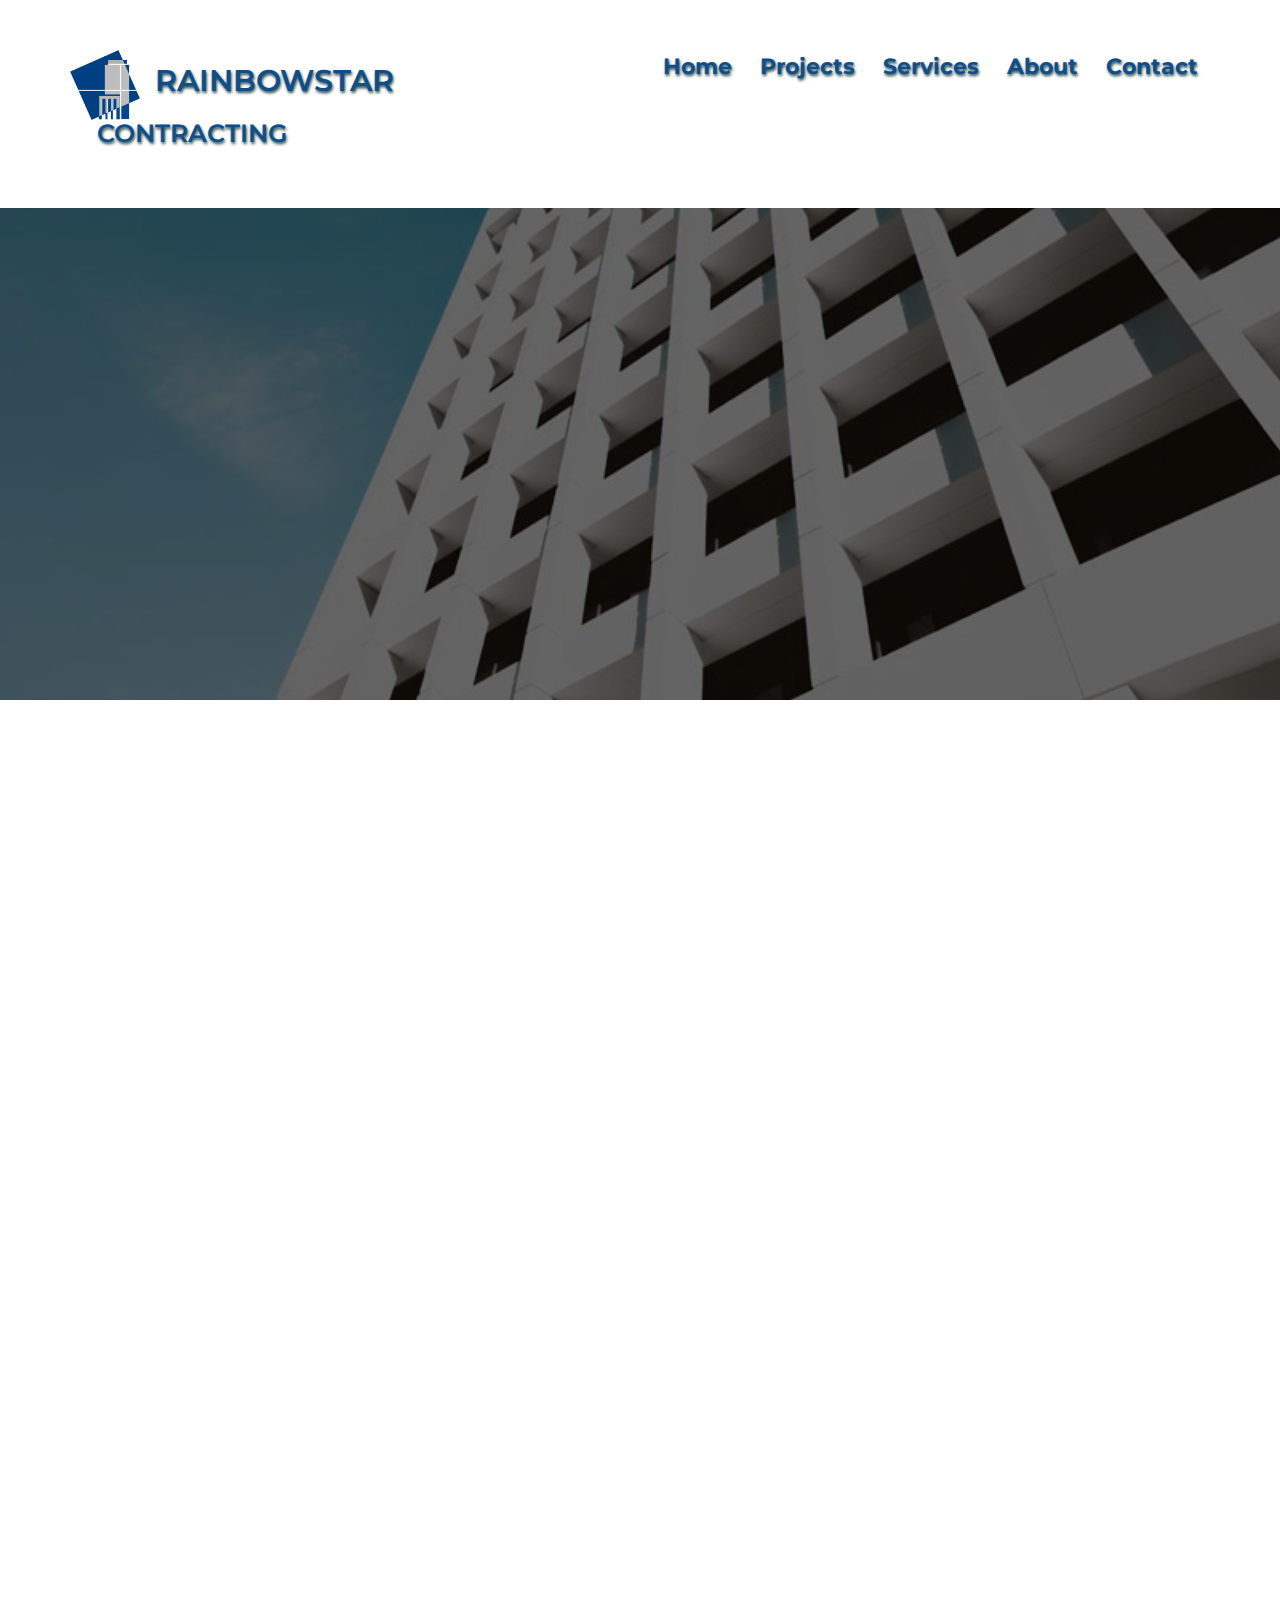
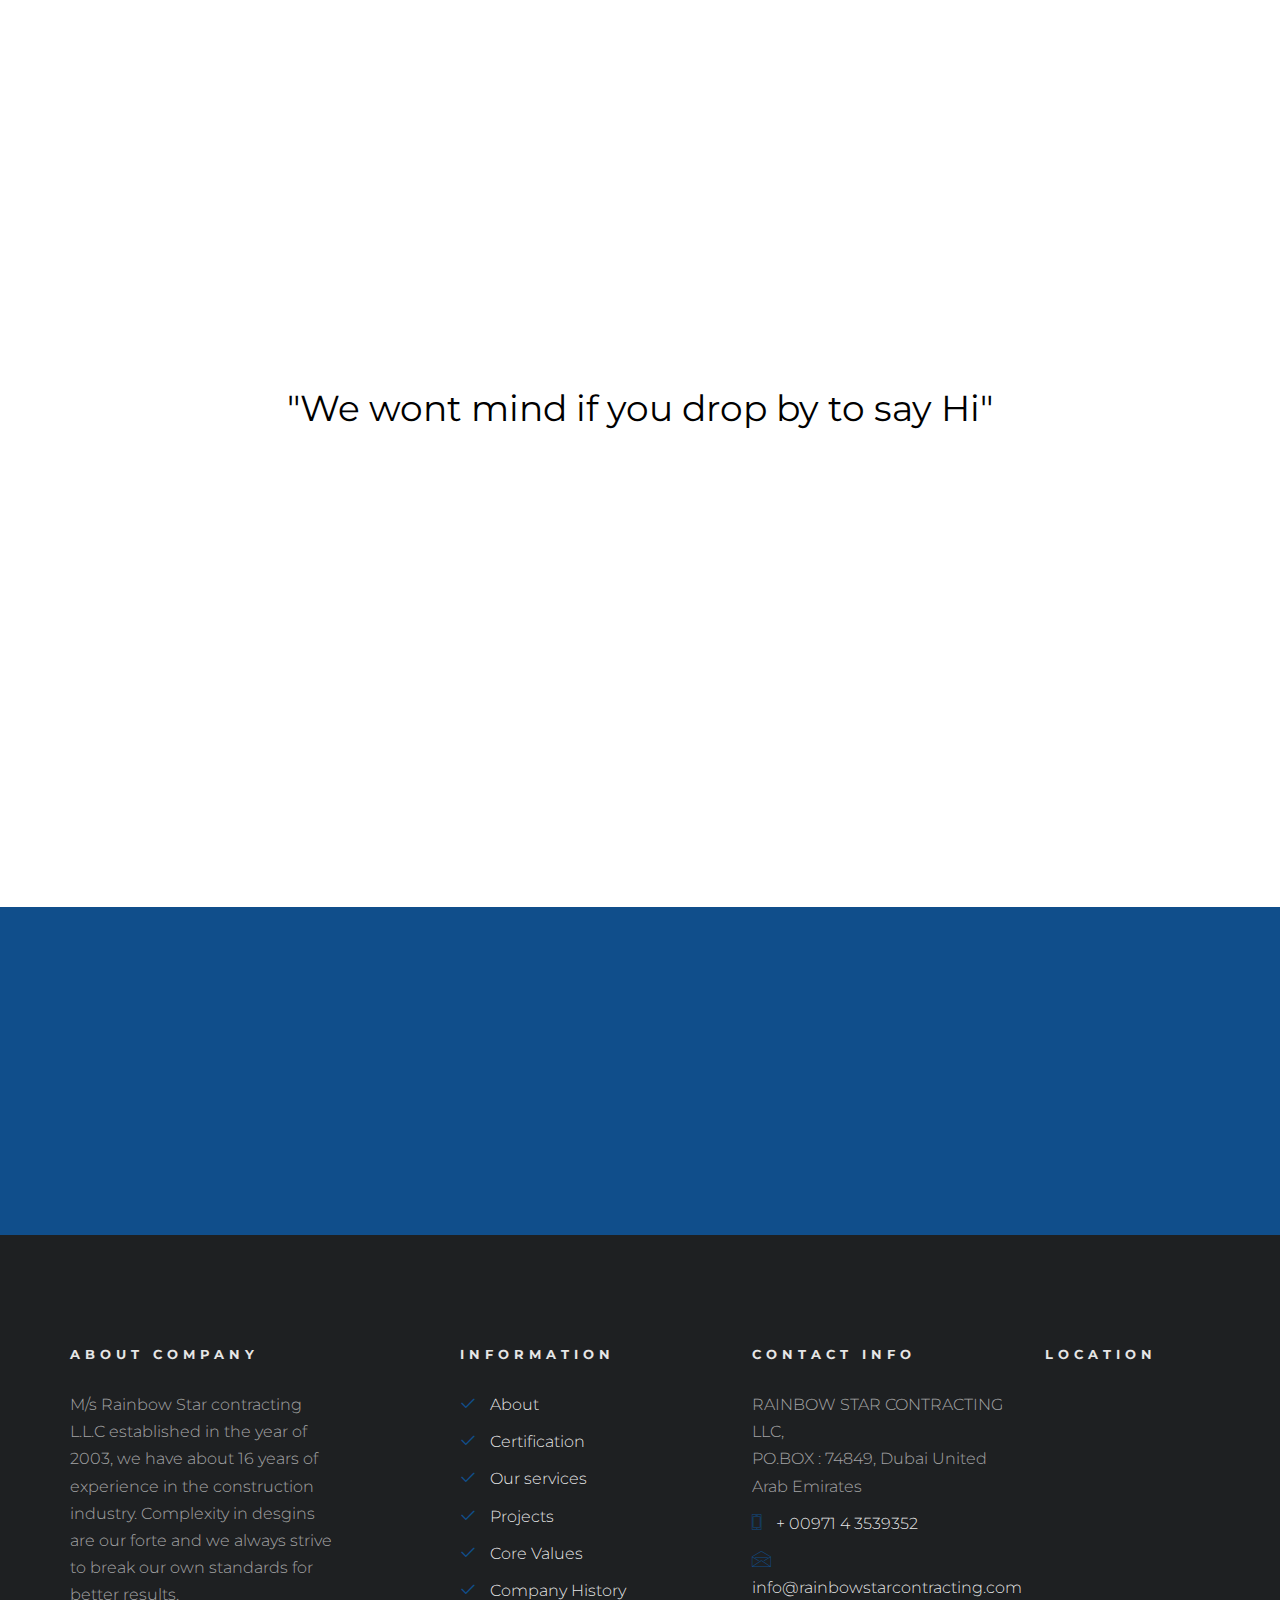
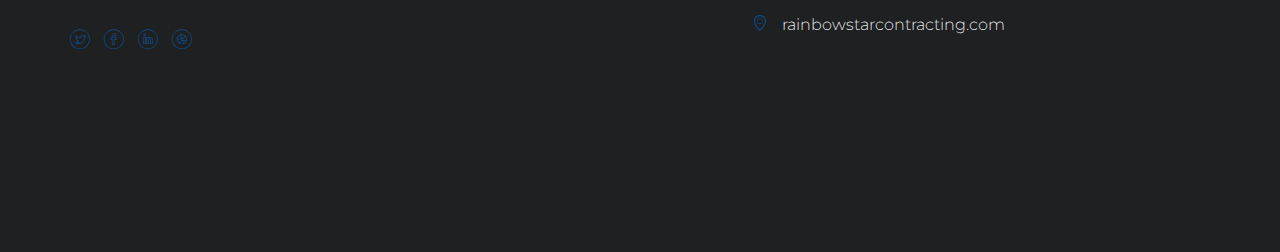
<file: contact.html>
<!DOCTYPE HTML>
<html>

<head>
    <meta charset="utf-8">
    <meta http-equiv="X-UA-Compatible" content="IE=edge">
    <title>Rainbow Star Contracting - Contact</title>
    <meta name="viewport" content="width=device-width, initial-scale=1">
    <meta name="description" content="" />
    <meta name="keywords" content="" />
    <meta name="author" content="" />

    <!-- Facebook and Twitter integration -->
    <meta property="og:title" content="" />
    <meta property="og:image" content="" />
    <meta property="og:url" content="" />
    <meta property="og:site_name" content="" />
    <meta property="og:description" content="" />
    <meta name="twitter:title" content="" />
    <meta name="twitter:image" content="" />
    <meta name="twitter:url" content="" />
    <meta name="twitter:card" content="" />


    <link href="https://fonts.googleapis.com/css?family=Montserrat:200,300,400,700" rel="stylesheet">

    <!-- Animate.css -->
    <link rel="stylesheet" href="css/animate.css">
    <!-- Icomoon Icon Fonts-->
    <link rel="stylesheet" href="css/icomoon.css">
    <!-- Bootstrap  -->
    <link rel="stylesheet" href="css/bootstrap.css">

    <!-- Magnific Popup -->
    <link rel="stylesheet" href="css/magnific-popup.css">

    <!-- Flexslider  -->
    <link rel="stylesheet" href="css/flexslider.css">

    <!-- Owl Carousel -->
    <link rel="stylesheet" href="css/owl.carousel.min.css">
    <link rel="stylesheet" href="css/owl.theme.default.min.css">

    <!-- Flaticons  -->
    <link rel="stylesheet" href="fonts/flaticon/font/flaticon.css">

    <!-- Theme style  -->
    <link rel="stylesheet" href="css/style.css">

    <!-- Modernizr JS -->
    <script src="js/modernizr-2.6.2.min.js"></script>
    <!-- FOR IE9 below -->
    <!--[if lt IE 9]>
	<script src="js/respond.min.js"></script>
	<![endif]-->

</head>

<body>

    <div class="colorlib-loader"></div>

    <div id="page">
        <nav class="colorlib-nav" role="navigation">
            <div class="top-menu">
                <div class="container">
                    <div class="row">
                        <div class="col-xs-2">
                            <div id="colorlib-logo " class="rainbow-logo">
                                <a href="index.html"><img src="./images/landingpage/RSC-1.png" alt="">
                                    <span>RainbowStar</span>
                                    <h1>contracting</h1>

                                </a>
                            </div>
                        </div>
                        <div class="col-xs-10 text-right menu-1">
                            <ul>
                                <li class="active"><a href="index.html">Home</a></li>
                                <!-- <li class="has-dropdown">
                                    <a href="projects.html">Projects</a>
                                    <ul class="dropdown">
                                        <li><a href="#">Commercial</a></li>
                                        <li><a href="#">Apartment</a></li>
                                        <li><a href="#">House</a></li>
                                        <li><a href="#">Building</a></li>
                                    </ul>
                                </li> -->
                                <li><a href="projects.html">Projects</a></li>
                                <li><a href="services.html">Services</a></li>
                                <li><a href="about.html">About</a></li>
                                <li><a href="contact.html">Contact</a></li>
                            </ul>
                        </div>
                    </div>
                </div>
            </div>
        </nav>
        <aside id="colorlib-hero">
            <div class="flexslider">
                <ul class="slides">
                    <li style="background-image: url(images/building-2.jpg);">
                        <div class="overlay"></div>
                        <div class="container-fluid">
                            <div class="row">
                                <div class="col-md-8 col-sm-12 col-md-offset-2 slider-text">
                                    <div class="slider-text-inner text-center">
                                        <h2>Get in Touch</h2>
                                        <h1>Contact Us</h1>
                                    </div>
                                </div>
                            </div>
                        </div>
                    </li>
                </ul>
            </div>
        </aside>

        <div id="colorlib-contact">
            <div class="container">
                <div class="row">
                    <div class="col-md-10 col-md-offset-1 animate-box">
                        <h2>Contact Information</h2>
                        <div class="row contact-info-wrap">
                            <div class="col-md-3">
                                <p><span><i class="icon-location-2"></i></span> RAINBOW STAR CONTRACTING LLC, <br>PO.BOX : 74849, 70 Al Mankhool Rd <br> Dubai United Arab Emirates </p>
                            </div>
                            <div class="col-md-3">
                                <p><span><i class="icon-phone3"></i></span> <a href="tel://00971 4 3539352">+ 00971 4 3539352</a></p>
                            </div>
                            <div class="col-md-6">
                                <p><span><i class="icon-paperplane"></i></span> <a href="mailto:info@rainbowstarcontracting.com">info@rainbowstarcontracting.com</a></p>
                            </div>

                        </div>
                    </div>
                    <div class="col-md-10 col-md-offset-1 animate-box">
                        <h2>Get In Touch</h2>
                        <form action="#">
                            <div class="row form-group">
                                <div class="col-md-6">
                                    <label for="fname">First Name</label>
                                    <input type="text" id="fname" class="form-control" placeholder="Your firstname">
                                </div>
                                <div class="col-md-6">
                                    <label for="lname">Last Name</label>
                                    <input type="text" id="lname" class="form-control" placeholder="Your lastname">
                                </div>
                            </div>

                            <div class="row form-group">
                                <div class="col-md-12">
                                    <label for="email">Email</label>
                                    <input type="text" id="email" class="form-control" placeholder="Your email address">
                                </div>
                            </div>

                            <div class="row form-group">
                                <div class="col-md-12">
                                    <label for="subject">Subject</label>
                                    <input type="text" id="subject" class="form-control" placeholder="Your subject of this message">
                                </div>
                            </div>

                            <div class="row form-group">
                                <div class="col-md-12">
                                    <label for="message">Message</label>
                                    <textarea name="message" id="message" cols="30" rows="10" class="form-control" placeholder="Say something about us"></textarea>
                                </div>
                            </div>
                            <div class="form-group">
                                <input type="submit" value="Send Message" class="btn btn-primary">
                            </div>

                        </form>
                    </div>
                </div>
            </div>
        </div>
        <div id="map" class="colorlib-map">
            <div class="row map-head">
                <h1>"We wont mind if you drop by to say Hi"</h1>
                <div class="col-md-3">
                </div>
                <div class="col-md-6">
                    <iframe src="https://www.google.com/maps/embed?pb=!1m14!1m8!1m3!1d14433.611086571931!2d55.2954079!3d25.257033!3m2!1i1024!2i768!4f13.1!3m3!1m2!1s0x0%3A0x59a736b1e2886370!2sRainbow%20Star%20Contracting!5e0!3m2!1sen!2sin!4v1571818028749!5m2!1sen!2sin" width="600"
                        height="450" frameborder="0" style="border:0;" allowfullscreen=""></iframe>
                </div>
                <div class="col-md-3"></div>
            </div>

        </div>
        <div id="colorlib-subscribe">
            <div class="overlay"></div>
            <div class="container">
                <div class="row">
                    <div class="col-md-12 col-md-offset-0 colorlib-heading animate-box">
                        <h2>Sign up for a Newsletter</h2>
                        <div class="row">
                            <div class="col-md-7">
                                <p>Enter your email address to get the latest news, events and special offers delivered right to your inbox.</p>
                            </div>
                            <div class="col-md-5">
                                <form class="form-inline qbstp-header-subscribe">
                                    <div class="row">
                                        <div class="col-md-12 col-md-offset-0">
                                            <div class="form-group">
                                                <input type="text" class="form-control" id="email" placeholder="Enter your email">
                                                <button type="submit" class="btn btn-primary">Subscribe</button>
                                            </div>
                                        </div>
                                    </div>
                                </form>
                            </div>
                        </div>
                    </div>
                </div>
            </div>
        </div>


        <!-- Footer Start -->

        <footer id="colorlib-footer" role="contentinfo">
            <div class="container">
                <div class="row row-pb-md">
                    <div class="col-md-3 colorlib-widget">
                        <h4>About Company</h4>
                        <p>M/s Rainbow Star contracting L.L.C established in the year of 2003, we have about 16 years of experience in the construction industry. Complexity in desgins are our forte and we always strive to break our own standards for better
                            results.
                        </p>
                        <p>
                            <ul class="colorlib-social-icons">
                                <li><a href="#"><i class="icon-twitter"></i></a></li>
                                <li><a href="#"><i class="icon-facebook"></i></a></li>
                                <li><a href="#"><i class="icon-linkedin"></i></a></li>
                                <li><a href="#"><i class="icon-dribbble"></i></a></li>
                            </ul>
                        </p>
                    </div>

                    <div class="col-md-3 col-md-push-1 colorlib-widget">
                        <h4>Information</h4>
                        <p>
                            <ul class="colorlib-footer-links">
                                <li><a href="about.html"><i class="icon-check"></i> About</a></li>
                                <li><a href="services.html"><i class="icon-check"></i> Certification</a></li>
                                <li><a href="services.html"><i class="icon-check"></i> Our services</a></li>
                                <li><a href="projects.html"><i class="icon-check"></i> Projects</a></li>
                                <li><a href="about.html"><i class="icon-check"></i> Core Values</a></li>
                                <li><a href="about.html"><i class="icon-check"></i> Company History</a></li>
                                <!-- <li><a href="#"><i class="icon-check"></i> FAQ</a></li> -->
                            </ul>
                        </p>
                    </div>

                    <div class="col-md-3 col-md-push-1">
                        <h4>Contact Info</h4>
                        <ul class="colorlib-footer-links">
                            <li>RAINBOW STAR CONTRACTING LLC, <br>PO.BOX : 74849, Dubai United Arab Emirates</li>
                            <li><a href="tel://00971 4 3539352"><i class="icon-phone"></i> + 00971 4 3539352</a></li>
                            <li><a href="mailto:info@rainbowstarcontracting.com"><i class="icon-envelope"></i> info@rainbowstarcontracting.com</a></li>
                            <li><a href="https://rainbowstarcontracting.com/"><i class="icon-location4"></i> rainbowstarcontracting.com</a></li>
                        </ul>
                    </div>
                    <div class="col-md-3 col-md-push-1">
                        <h4>Location</h4>
                        <div class=""><iframe src="https://www.google.com/maps/embed?pb=!1m14!1m8!1m3!1d14434.19232040833!2d55.294335!3d25.252142!3m2!1i1024!2i768!4f13.1!3m3!1m2!1s0x0%3A0x59a736b1e2886370!2sRainbow%20Star%20Contracting!5e0!3m2!1sen!2sin!4v1575874545224!5m2!1sen!2sin"
                                width="200px" frameborder="0" style="border:0;" allowfullscreen=""></iframe></div>
                    </div>
                </div>
                <div class="row">
                </div>
            </div>
        </footer>
    </div>


    <!--Footer End  -->
    <div class="gototop js-top">
        <a href="#" class="js-gotop"><i class="icon-arrow-up2"></i></a>
    </div>

    <!-- jQuery -->
    <script src="js/jquery.min.js"></script>
    <!-- jQuery Easing -->
    <script src="js/jquery.easing.1.3.js"></script>
    <!-- Bootstrap -->
    <script src="js/bootstrap.min.js"></script>
    <!-- Waypoints -->
    <script src="js/jquery.waypoints.min.js"></script>
    <!-- Stellar Parallax -->
    <script src="js/jquery.stellar.min.js"></script>
    <!-- Flexslider -->
    <script src="js/jquery.flexslider-min.js"></script>
    <!-- Owl carousel -->
    <script src="js/owl.carousel.min.js"></script>
    <!-- Magnific Popup -->
    <script src="js/jquery.magnific-popup.min.js"></script>
    <script src="js/magnific-popup-options.js"></script>
    <!-- Counters -->
    <script src="js/jquery.countTo.js"></script>
    <!-- Google Map -->
    <script src="js/google_map.js"></script>

    <!-- Main -->
    <script src="js/main.js"></script>

</body>

</html>
</file>
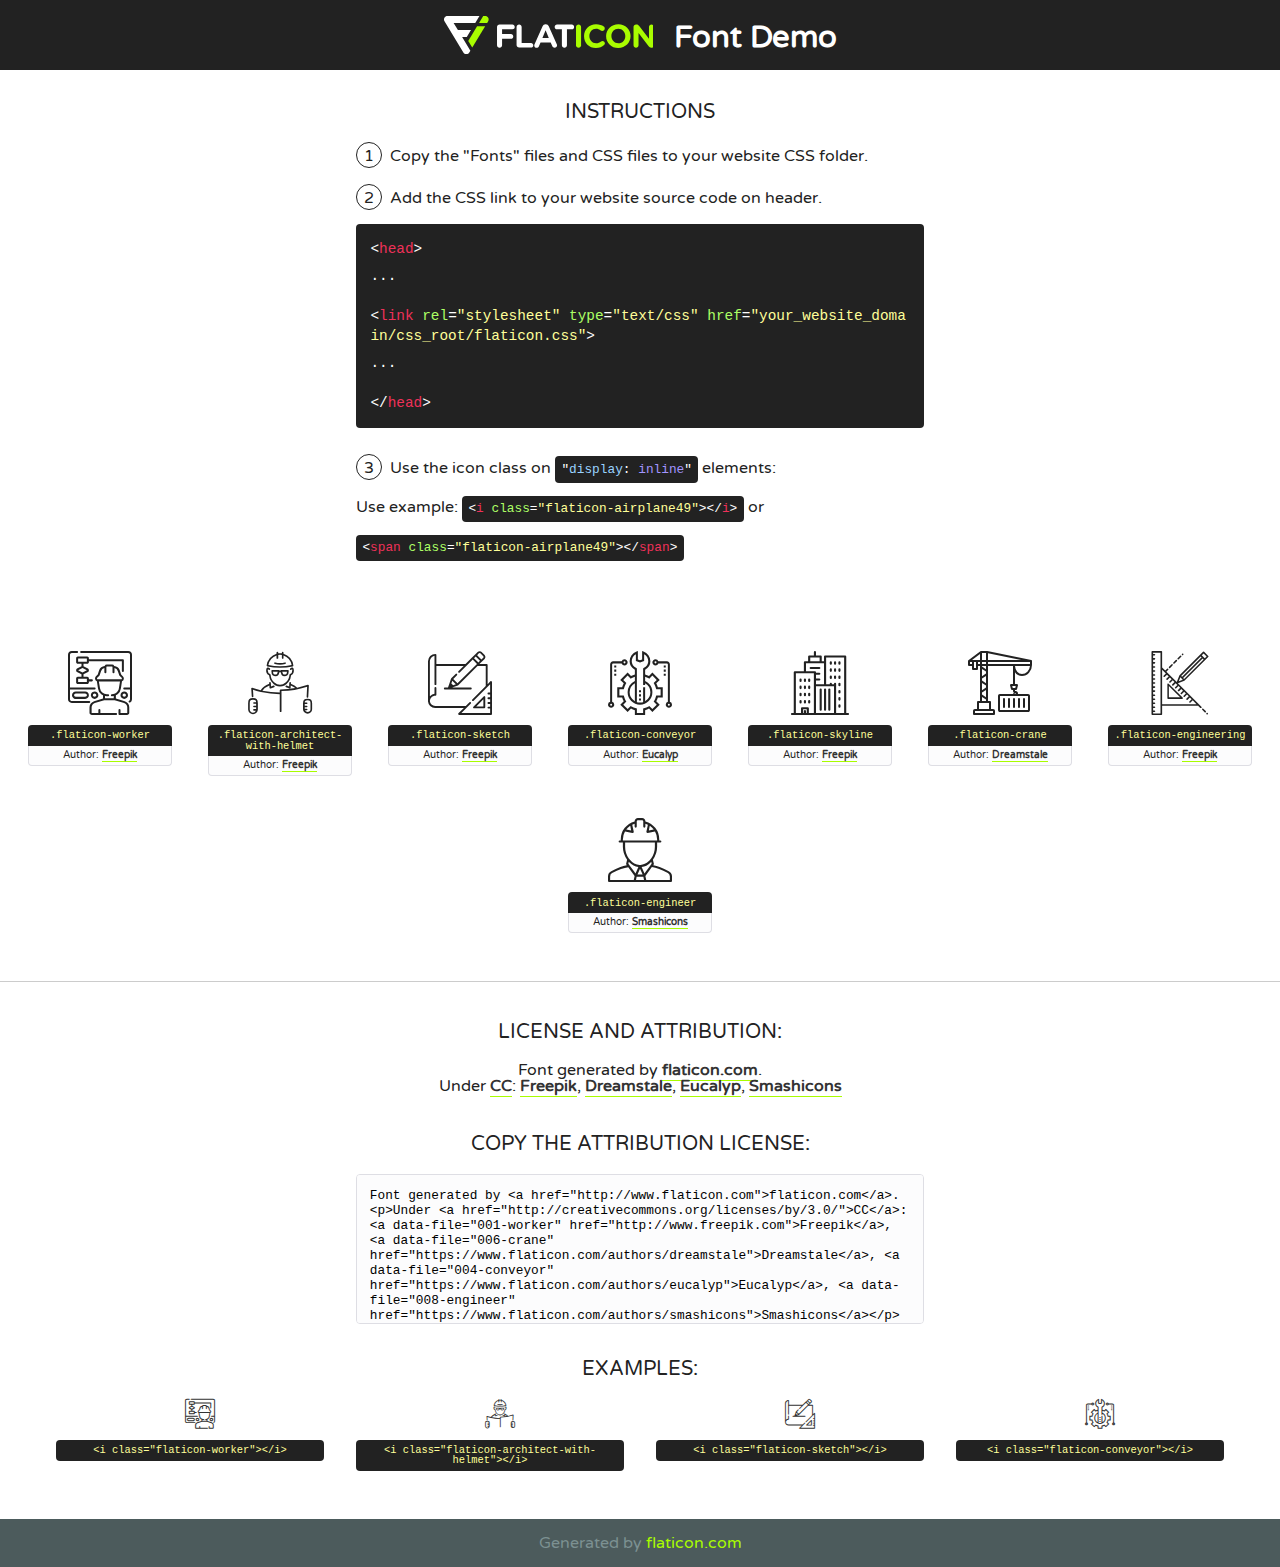
<file: fonts/flaticon/font/flaticon.html>
<!DOCTYPE html>
<!--
  Flaticon icon font: Flaticon
  Creation date: 17/01/2018 04:05
-->
<html>
<!DOCTYPE html>
<html>

<head>
    <title>Flaticon WebFont</title>
    <link href="http://fonts.googleapis.com/css?family=Varela+Round" rel="stylesheet" type="text/css" />
    <link rel="stylesheet" type="text/css" href="flaticon.css">
    <meta charset="UTF-8">
    <style>
    html, body, div, span, applet, object, iframe,
    h1, h2, h3, h4, h5, h6, p, blockquote, pre,
    a, abbr, acronym, address, big, cite, code,
    del, dfn, em, img, ins, kbd, q, s, samp,
    small, strike, strong, sub, sup, tt, var,
    b, u, i, center,
    dl, dt, dd, ol, ul, li,
    fieldset, form, label, legend,
    table, caption, tbody, tfoot, thead, tr, th, td,
    article, aside, canvas, details, embed, 
    figure, figcaption, footer, header, hgroup, 
    menu, nav, output, ruby, section, summary,
    time, mark, audio, video {
        margin: 0;
        padding: 0;
        border: 0;
        font-size: 100%;
        font: inherit;
        vertical-align: baseline;
    }
    /* HTML5 display-role reset for older browsers */
    article, aside, details, figcaption, figure, 
    footer, header, hgroup, menu, nav, section {
        display: block;
    }
    body {
        line-height: 1;
    }
    ol, ul {
        list-style: none;
    }
    blockquote, q {
        quotes: none;
    }
    blockquote:before, blockquote:after,
    q:before, q:after {
        content: '';
        content: none;
    }
    table {
        border-collapse: collapse;
        border-spacing: 0;
    }
    body {
        font-family: 'Varela Round', Helvetica, Arial, sans-serif;
        font-size: 16px;
        color: #222;
    }
    a {
        color: #333;
        border-bottom: 1px solid #a9fd00;
        font-weight: bold;
        text-decoration: none;
    }
    * {
        -moz-box-sizing: border-box;
        -webkit-box-sizing: border-box;
        box-sizing: border-box;
        margin: 0;
        padding: 0;
    }
    [class^="flaticon-"]:before, [class*=" flaticon-"]:before, [class^="flaticon-"]:after, [class*=" flaticon-"]:after {
        font-family: Flaticon;
        font-size: 30px;
        font-style: normal;
        margin-left: 20px;
        color: #333;
    }
    .wrapper {
        max-width: 600px;
        margin: auto;
        padding: 0 1em;
    }
    .title {
        font-size: 1.25em;
        text-align: center;
        margin-bottom: 1em;
        text-transform: uppercase;
    }
    header {
        text-align: center;
        background-color: #222;
        color: #fff;
        padding: 1em;
    }
    header .logo {
        width: 210px;
        height: 38px;
        display: inline-block;
        vertical-align: middle;
        margin-right: 1em;
        border: none;
    }
    header strong {
        font-size: 1.95em;
        font-weight: bold;
        vertical-align: middle;
        margin-top: 5px;
        display: inline-block;
    }
    .demo {
        margin: 2em auto;
        line-height: 1.25em;
    }
    .demo ul li {
        margin-bottom: 1em;
    }
    .demo ul li .num {
        color: #222;
        border-radius: 20px;
        display: inline-block;
        width: 26px;
        padding: 3px;
        height: 26px;
        text-align: center;
        margin-right: 0.5em;
        border: 1px solid #222;
    }
    .demo ul li code {
        background-color: #222;
        border-radius: 4px;
        padding: 0.25em 0.5em;
        display: inline-block;
        color: #fff;
        font-family: Consolas,Monaco,Lucida Console,Liberation Mono,DejaVu Sans Mono,Bitstream Vera Sans Mono,Courier New, monospace;
        font-weight: lighter;
        margin-top: 1em;
        font-size: 0.8em;
        word-break: break-all;
    }
    .demo ul li code.big {
        padding: 1em;
        font-size: 0.9em;
    }
    .demo ul li code .red {
        color: #EF3159;
    }
    .demo ul li code .green {
        color: #ACFF65;
    }
    .demo ul li code .yellow {
        color: #FFFF99;
    }
    .demo ul li code .blue {
        color: #99D3FF;
    }
    .demo ul li code .purple {
        color: #A295FF;
    }
    .demo ul li code .dots {
        margin-top: 0.5em;
        display: block;
    }
    #glyphs {
        border-bottom: 1px solid #ccc;
        padding: 2em 0;
        text-align: center;
    }
    .glyph {
        display: inline-block;
        width: 9em;
        margin: 1em;
        text-align: center;
        vertical-align: top;
        background: #FFF;
    }
    .glyph .glyph-icon {
        padding: 10px;
        display: block;
        font-family:"Flaticon";
        font-size: 64px;
        line-height: 1;
    }
    .glyph .glyph-icon:before {
        font-size: 64px;
        color: #222;
        margin-left: 0;
    }
    .class-name {
        font-size: 0.65em;
        background-color: #222;
        color: #fff;
        border-radius: 4px 4px 0 0;
        padding: 0.5em;
        color: #FFFF99;
        font-family: Consolas,Monaco,Lucida Console,Liberation Mono,DejaVu Sans Mono,Bitstream Vera Sans Mono,Courier New, monospace;
    }
    .author-name {
        font-size: 0.6em;
        background-color: #fcfcfd;
        border: 1px solid #DEDEE4;
        border-top: 0;
        border-radius: 0 0 4px 4px;
        padding: 0.5em;
    }
    .class-name:last-child {
        font-size: 10px;
        color:#888;
    }
    .class-name:last-child a {
        font-size: 10px;
        color:#555;
    }
    .class-name:last-child a:hover {
        color:#a9fd00;
    }
    .glyph > input {
        display: block;
        width: 100px;
        margin: 5px auto;
        text-align: center;
        font-size: 12px;
        cursor: text;
    }
    .glyph > input.icon-input {
        font-family:"Flaticon";
        font-size: 16px;
        margin-bottom: 10px;
    }
    .attribution .title {
        margin-top: 2em;
    }
    .attribution textarea {
        background-color: #fcfcfd;
        padding: 1em;
        border: none;
        box-shadow: none;
        border: 1px solid #DEDEE4;
        border-radius: 4px;
        resize: none;
        width: 100%;
        height: 150px;
        font-size: 0.8em;
        font-family: Consolas,Monaco,Lucida Console,Liberation Mono,DejaVu Sans Mono,Bitstream Vera Sans Mono,Courier New, monospace;
        -webkit-appearance: none;
    }
    .iconsuse {
        margin: 2em auto;
        text-align: center;
        max-width: 1200px;
    }
    .iconsuse:after {
        content: '';
        display: table;
        clear: both;
    }
    .iconsuse .image {
        float: left;
        width: 25%;
        padding: 0 1em;
    }
    .iconsuse .image p {
        margin-bottom: 1em;
    }
    .iconsuse .image span {
        display: block;
        font-size: 0.65em;
        background-color: #222;
        color: #fff;
        border-radius: 4px;
        padding: 0.5em;
        color: #FFFF99;
        margin-top: 1em;
        font-family: Consolas,Monaco,Lucida Console,Liberation Mono,DejaVu Sans Mono,Bitstream Vera Sans Mono,Courier New, monospace;
    }
    #footer {
        text-align: center;
        background-color: #4C5B5C;
        color: #7c9192;
        padding: 1em;
    }
    #footer a {
        border: none;
        color: #a9fd00;
        font-weight: normal;
    }
    @media (max-width: 960px) {
        .iconsuse .image {
            width: 50%;
        }
    }
    @media (max-width: 560px) {
        .iconsuse .image {
            width: 100%;
        }
    }
    </style>
</head>

<body class="characters-off">

    <header>
        <a href="http://www.flaticon.com" target="_blank" class="logo">
            <svg version="1.1" xmlns="http://www.w3.org/2000/svg" xmlns:xlink="http://www.w3.org/1999/xlink" xmlns:a="http://ns.adobe.com/AdobeSVGViewerExtensions/3.0/" viewBox="0 0 560.875 102.036" enable-background="new 0 0 560.875 102.036" xml:space="preserve">
                <defs>
                </defs>
                <g>
                    <g class="letters">
                        <path fill="#ffffff" d="M141.596,29.675c0-3.777,2.985-6.767,6.764-6.767h34.438c3.426,0,6.15,2.728,6.15,6.15
                        c0,3.43-2.724,6.149-6.15,6.149h-27.674v13.091h23.719c3.429,0,6.151,2.724,6.151,6.15c0,3.43-2.723,6.149-6.151,6.149h-23.719
                        v17.574c0,3.773-2.986,6.761-6.764,6.761c-3.779,0-6.764-2.989-6.764-6.761V29.675z"></path>
                        <path fill="#ffffff" d="M193.844,29.149c0-3.781,2.985-6.767,6.764-6.767c3.776,0,6.763,2.985,6.763,6.767v42.957h25.039
                        c3.426,0,6.149,2.726,6.149,6.153c0,3.425-2.723,6.15-6.149,6.15h-31.802c-3.779,0-6.764-2.986-6.764-6.768V29.149z"></path>
                        <path fill="#ffffff" d="M241.891,75.71l21.438-48.407c1.492-3.341,4.215-5.357,7.906-5.357h0.792
                        c3.686,0,6.323,2.017,7.815,5.357l21.439,48.407c0.436,0.967,0.701,1.845,0.701,2.723c0,3.602-2.809,6.501-6.414,6.501
                        c-3.161,0-5.269-1.845-6.499-4.655l-4.132-9.661h-27.059l-4.301,10.102c-1.144,2.631-3.426,4.214-6.237,4.214
                        c-3.517,0-6.24-2.81-6.24-6.325C241.1,77.64,241.451,76.677,241.891,75.71z M279.932,58.666l-8.521-20.297l-8.526,20.297H279.932
                        z"></path>
                        <path fill="#ffffff" d="M314.864,35.387H301.86c-3.429,0-6.239-2.813-6.239-6.238c0-3.429,2.811-6.24,6.239-6.24h39.533
                        c3.426,0,6.237,2.811,6.237,6.24c0,3.425-2.811,6.238-6.237,6.238h-13.001v42.785c0,3.773-2.99,6.761-6.764,6.761
                        c-3.779,0-6.764-2.989-6.764-6.761V35.387z"></path>
                        <path fill="#A9FD00" d="M352.615,29.149c0-3.781,2.985-6.767,6.767-6.767c3.774,0,6.761,2.985,6.761,6.767v49.024
                        c0,3.773-2.987,6.761-6.761,6.761c-3.781,0-6.767-2.989-6.767-6.761V29.149z"></path>
                        <path fill="#A9FD00" d="M374.132,53.836v-0.179c0-17.481,13.178-31.801,32.065-31.801c9.22,0,15.459,2.458,20.557,6.238
                        c1.402,1.054,2.637,2.985,2.637,5.357c0,3.692-2.985,6.59-6.681,6.59c-1.845,0-3.071-0.702-4.044-1.319
                        c-3.776-2.813-7.729-4.393-12.562-4.393c-10.364,0-17.831,8.611-17.831,19.154v0.173c0,10.542,7.291,19.329,17.831,19.329
                        c5.715,0,9.492-1.756,13.359-4.834c1.049-0.874,2.458-1.491,4.039-1.491c3.429,0,6.325,2.813,6.325,6.236
                        c0,2.106-1.056,3.78-2.282,4.834c-5.539,4.834-12.036,7.733-21.878,7.733C387.572,85.464,374.132,71.493,374.132,53.836z"></path>
                        <path fill="#A9FD00" d="M433.009,53.836v-0.179c0-17.481,13.79-31.801,32.766-31.801c18.981,0,32.592,14.143,32.592,31.628v0.173
                        c0,17.483-13.785,31.807-32.769,31.807C446.625,85.464,433.009,71.32,433.009,53.836z M484.224,53.836v-0.179
                        c0-10.539-7.725-19.326-18.626-19.326c-10.893,0-18.449,8.611-18.449,19.154v0.173c0,10.542,7.73,19.329,18.626,19.329
                        C476.676,72.986,484.224,64.378,484.224,53.836z"></path>
                        <path fill="#A9FD00" d="M506.233,29.321c0-3.774,2.99-6.763,6.767-6.763h1.401c3.252,0,5.183,1.583,7.029,3.953l26.093,34.265
                        V29.059c0-3.692,2.99-6.677,6.681-6.677c3.683,0,6.671,2.985,6.671,6.677v48.934c0,3.78-2.987,6.765-6.764,6.765h-0.436
                        c-3.257,0-5.188-1.581-7.034-3.953l-27.056-35.492v32.944c0,3.687-2.985,6.676-6.678,6.676c-3.683,0-6.673-2.989-6.673-6.676
                        V29.321z"></path>
                    </g>
                    <g class="insignia">
                        <path fill="#ffffff" d="M48.372,56.137h12.517l11.156-18.537H37.186L25.688,18.539h57.825L94.668,0H9.271
                        C5.925,0,2.842,1.801,1.198,4.716c-1.644,2.907-1.593,6.482,0.134,9.343l50.38,83.501c1.678,2.781,4.689,4.476,7.938,4.476
                        c3.246,0,6.257-1.695,7.935-4.476l2.898-4.804L48.372,56.137z"></path>
                        <g class="i">
                            <path fill="#A9FD00" d="M93.575,18.539h0.031v0.004l21.652,0.004l2.705-4.488c1.727-2.861,1.778-6.436,0.133-9.343
                            C116.454,1.801,113.371,0,110.026,0h-5.294L93.575,18.539z"></path>
                            <polygon fill="#A9FD00" points="88.291,27.356 64.725,66.486 75.519,84.404 109.942,27.356"></polygon>
                        </g>
                    </g>
                </g>
            </svg>
        </a>
        <strong>Font Demo</strong>
    </header>


    <section class="demo wrapper">

        <p class="title">Instructions</p>

        <ul>
            <li>
                <span class="num">1</span>Copy the "Fonts" files and CSS files to your website CSS folder.
            </li>
            <li>
                <span class="num">2</span>Add the CSS link to your website source code on header.
                <code class="big">
                    &lt;<span class="red">head</span>&gt;
                    <br/><span class="dots">...</span>
                    <br/>&lt;<span class="red">link</span> <span class="green">rel</span>=<span class="yellow">"stylesheet"</span> <span class="green">type</span>=<span class="yellow">"text/css"</span> <span class="green">href</span>=<span class="yellow">"your_website_domain/css_root/flaticon.css"</span>&gt;
                    <br/><span class="dots">...</span>
                    <br/>&lt;/<span class="red">head</span>&gt;
                </code>
            </li>

            <li>
                <p>
                    <span class="num">3</span>Use the icon class on <code>"<span class="blue">display</span>:<span class="purple"> inline</span>"</code> elements:
                    <br />
                    Use example: <code>&lt;<span class="red">i</span> <span class="green">class</span>=<span class="yellow">&quot;flaticon-airplane49&quot;</span>&gt;&lt;/<span class="red">i</span>&gt;</code> or <code>&lt;<span class="red">span</span> <span class="green">class</span>=<span class="yellow">&quot;flaticon-airplane49&quot;</span>&gt;&lt;/<span class="red">span</span>&gt;</code>
            </li>
        </ul>

    </section>




   <section id="glyphs">          
    
      
        <div class="glyph"><div class="glyph-icon flaticon-worker"></div>
            <div class="class-name">.flaticon-worker</div>
            <div class="author-name">Author: <a data-file="001-worker" href="http://www.freepik.com">Freepik</a> </div> 
        </div>        
        
        <div class="glyph"><div class="glyph-icon flaticon-architect-with-helmet"></div>
            <div class="class-name">.flaticon-architect-with-helmet</div>
            <div class="author-name">Author: <a data-file="002-architect-with-helmet" href="http://www.freepik.com">Freepik</a> </div> 
        </div>        
        
        <div class="glyph"><div class="glyph-icon flaticon-sketch"></div>
            <div class="class-name">.flaticon-sketch</div>
            <div class="author-name">Author: <a data-file="003-sketch" href="http://www.freepik.com">Freepik</a> </div> 
        </div>        
        
        <div class="glyph"><div class="glyph-icon flaticon-conveyor"></div>
            <div class="class-name">.flaticon-conveyor</div>
            <div class="author-name">Author: <a data-file="004-conveyor" href="https://www.flaticon.com/authors/eucalyp">Eucalyp</a> </div> 
        </div>        
        
        <div class="glyph"><div class="glyph-icon flaticon-skyline"></div>
            <div class="class-name">.flaticon-skyline</div>
            <div class="author-name">Author: <a data-file="005-skyline" href="http://www.freepik.com">Freepik</a> </div> 
        </div>        
        
        <div class="glyph"><div class="glyph-icon flaticon-crane"></div>
            <div class="class-name">.flaticon-crane</div>
            <div class="author-name">Author: <a data-file="006-crane" href="https://www.flaticon.com/authors/dreamstale">Dreamstale</a> </div> 
        </div>        
        
        <div class="glyph"><div class="glyph-icon flaticon-engineering"></div>
            <div class="class-name">.flaticon-engineering</div>
            <div class="author-name">Author: <a data-file="007-engineering" href="http://www.freepik.com">Freepik</a> </div> 
        </div>        
        
        <div class="glyph"><div class="glyph-icon flaticon-engineer"></div>
            <div class="class-name">.flaticon-engineer</div>
            <div class="author-name">Author: <a data-file="008-engineer" href="https://www.flaticon.com/authors/smashicons">Smashicons</a> </div> 
        </div>        
        

    </section>



    <section class="attribution wrapper"   style="text-align:center;">

      <div class="title">License and attribution:</div><div class="attrDiv">Font generated by <a href="http://www.flaticon.com">flaticon.com</a>. <div><p>Under <a href="http://creativecommons.org/licenses/by/3.0/">CC</a>: <a data-file="001-worker" href="http://www.freepik.com">Freepik</a>, <a data-file="006-crane" href="https://www.flaticon.com/authors/dreamstale">Dreamstale</a>, <a data-file="004-conveyor" href="https://www.flaticon.com/authors/eucalyp">Eucalyp</a>, <a data-file="008-engineer" href="https://www.flaticon.com/authors/smashicons">Smashicons</a></p>  </div>
      </div>
      <div class="title">Copy the Attribution License:</div>

    <textarea onclick="this.focus();this.select();">Font generated by &lt;a href=&quot;http://www.flaticon.com&quot;&gt;flaticon.com&lt;/a&gt;. <p>Under <a href="http://creativecommons.org/licenses/by/3.0/">CC</a>: <a data-file="001-worker" href="http://www.freepik.com">Freepik</a>, <a data-file="006-crane" href="https://www.flaticon.com/authors/dreamstale">Dreamstale</a>, <a data-file="004-conveyor" href="https://www.flaticon.com/authors/eucalyp">Eucalyp</a>, <a data-file="008-engineer" href="https://www.flaticon.com/authors/smashicons">Smashicons</a></p>  
     </textarea>

    </section>

    <section class="iconsuse">

          <div class="title">Examples:</div>            
             
            <div class="image">
                <p>
                    <i class="glyph-icon flaticon-worker"></i> 
                    <span>&lt;i class=&quot;flaticon-worker&quot;&gt;&lt;/i&gt;</span>
                </p>
            </div>
            
            <div class="image">
                <p>
                    <i class="glyph-icon flaticon-architect-with-helmet"></i> 
                    <span>&lt;i class=&quot;flaticon-architect-with-helmet&quot;&gt;&lt;/i&gt;</span>
                </p>
            </div>
            
            <div class="image">
                <p>
                    <i class="glyph-icon flaticon-sketch"></i> 
                    <span>&lt;i class=&quot;flaticon-sketch&quot;&gt;&lt;/i&gt;</span>
                </p>
            </div>
            
            <div class="image">
                <p>
                    <i class="glyph-icon flaticon-conveyor"></i> 
                    <span>&lt;i class=&quot;flaticon-conveyor&quot;&gt;&lt;/i&gt;</span>
                </p>
            </div>
                       
        </div>
                            
    </section>

<div id="footer">
    <div>Generated by <a href="http://www.flaticon.com">flaticon.com</a>
    </div>
</div>



</body>
</html>
</file>
<file: css/icomoon.css>
@font-face {
  font-family: 'icomoon';
  src:  url('fonts/icomoon.eot?5j2n32');
  src:  url('fonts/icomoon.eot?5j2n32#iefix') format('embedded-opentype'),
    url('fonts/icomoon.ttf?5j2n32') format('truetype'),
    url('fonts/icomoon.woff?5j2n32') format('woff'),
    url('fonts/icomoon.svg?5j2n32#icomoon') format('svg');
  font-weight: normal;
  font-style: normal;
}

[class^="icon-"], [class*=" icon-"] {
  /* use !important to prevent issues with browser extensions that change fonts */
  font-family: 'icomoon' !important;
  speak: none;
  font-style: normal;
  font-weight: normal;
  font-variant: normal;
  text-transform: none;
  line-height: 1;

  /* Better Font Rendering =========== */
  -webkit-font-smoothing: antialiased;
  -moz-osx-font-smoothing: grayscale;
}

.icon-eye2:before {
  content: "\e064";
}
.icon-paper-clip:before {
  content: "\e065";
}
.icon-mail5:before {
  content: "\e066";
}
.icon-toggle:before {
  content: "\e067";
}
.icon-layout:before {
  content: "\e068";
}
.icon-link2:before {
  content: "\e069";
}
.icon-bell2:before {
  content: "\e06a";
}
.icon-lock3:before {
  content: "\e06b";
}
.icon-unlock:before {
  content: "\e06c";
}
.icon-ribbon2:before {
  content: "\e06d";
}
.icon-image2:before {
  content: "\e06e";
}
.icon-signal:before {
  content: "\e06f";
}
.icon-target3:before {
  content: "\e070";
}
.icon-clipboard3:before {
  content: "\e071";
}
.icon-clock3:before {
  content: "\e072";
}
.icon-watch:before {
  content: "\e073";
}
.icon-air-play:before {
  content: "\e074";
}
.icon-camera3:before {
  content: "\e075";
}
.icon-video2:before {
  content: "\e076";
}
.icon-disc:before {
  content: "\e077";
}
.icon-printer3:before {
  content: "\e078";
}
.icon-monitor:before {
  content: "\e079";
}
.icon-server:before {
  content: "\e07a";
}
.icon-cog2:before {
  content: "\e07b";
}
.icon-heart3:before {
  content: "\e07c";
}
.icon-paragraph:before {
  content: "\e07d";
}
.icon-align-justify:before {
  content: "\e07e";
}
.icon-align-left:before {
  content: "\e07f";
}
.icon-align-center:before {
  content: "\e080";
}
.icon-align-right:before {
  content: "\e081";
}
.icon-book2:before {
  content: "\e082";
}
.icon-layers2:before {
  content: "\e083";
}
.icon-stack2:before {
  content: "\e084";
}
.icon-stack-2:before {
  content: "\e085";
}
.icon-paper:before {
  content: "\e086";
}
.icon-paper-stack:before {
  content: "\e087";
}
.icon-search3:before {
  content: "\e088";
}
.icon-zoom-in2:before {
  content: "\e089";
}
.icon-zoom-out2:before {
  content: "\e08a";
}
.icon-reply2:before {
  content: "\e08b";
}
.icon-circle-plus:before {
  content: "\e08c";
}
.icon-circle-minus:before {
  content: "\e08d";
}
.icon-circle-check:before {
  content: "\e08e";
}
.icon-circle-cross:before {
  content: "\e08f";
}
.icon-square-plus:before {
  content: "\e090";
}
.icon-square-minus:before {
  content: "\e091";
}
.icon-square-check:before {
  content: "\e092";
}
.icon-square-cross:before {
  content: "\e093";
}
.icon-microphone:before {
  content: "\e094";
}
.icon-record:before {
  content: "\e095";
}
.icon-skip-back:before {
  content: "\e096";
}
.icon-rewind:before {
  content: "\e097";
}
.icon-play4:before {
  content: "\e098";
}
.icon-pause3:before {
  content: "\e099";
}
.icon-stop3:before {
  content: "\e09a";
}
.icon-fast-forward:before {
  content: "\e09b";
}
.icon-skip-forward:before {
  content: "\e09c";
}
.icon-shuffle2:before {
  content: "\e09d";
}
.icon-repeat:before {
  content: "\e09e";
}
.icon-folder2:before {
  content: "\e09f";
}
.icon-umbrella:before {
  content: "\e0a0";
}
.icon-moon:before {
  content: "\e0a1";
}
.icon-thermometer:before {
  content: "\e0a2";
}
.icon-drop:before {
  content: "\e0a3";
}
.icon-sun2:before {
  content: "\e0a4";
}
.icon-cloud3:before {
  content: "\e0a5";
}
.icon-cloud-upload2:before {
  content: "\e0a6";
}
.icon-cloud-download2:before {
  content: "\e0a7";
}
.icon-upload4:before {
  content: "\e0a8";
}
.icon-download4:before {
  content: "\e0a9";
}
.icon-location3:before {
  content: "\e0aa";
}
.icon-location-2:before {
  content: "\e0ab";
}
.icon-map3:before {
  content: "\e0ac";
}
.icon-battery:before {
  content: "\e0ad";
}
.icon-head:before {
  content: "\e0ae";
}
.icon-briefcase3:before {
  content: "\e0af";
}
.icon-speech-bubble:before {
  content: "\e0b0";
}
.icon-anchor2:before {
  content: "\e0b1";
}
.icon-globe2:before {
  content: "\e0b2";
}
.icon-box:before {
  content: "\e0b3";
}
.icon-reload:before {
  content: "\e0b4";
}
.icon-share3:before {
  content: "\e0b5";
}
.icon-marquee:before {
  content: "\e0b6";
}
.icon-marquee-plus:before {
  content: "\e0b7";
}
.icon-marquee-minus:before {
  content: "\e0b8";
}
.icon-tag:before {
  content: "\e0b9";
}
.icon-power2:before {
  content: "\e0ba";
}
.icon-command2:before {
  content: "\e0bb";
}
.icon-alt:before {
  content: "\e0bc";
}
.icon-esc:before {
  content: "\e0bd";
}
.icon-bar-graph:before {
  content: "\e0be";
}
.icon-bar-graph-2:before {
  content: "\e0bf";
}
.icon-pie-graph:before {
  content: "\e0c0";
}
.icon-star:before {
  content: "\e0c1";
}
.icon-arrow-left3:before {
  content: "\e0c2";
}
.icon-arrow-right3:before {
  content: "\e0c3";
}
.icon-arrow-up3:before {
  content: "\e0c4";
}
.icon-arrow-down3:before {
  content: "\e0c5";
}
.icon-volume:before {
  content: "\e0c6";
}
.icon-mute:before {
  content: "\e0c7";
}
.icon-content-right:before {
  content: "\e100";
}
.icon-content-left:before {
  content: "\e101";
}
.icon-grid2:before {
  content: "\e102";
}
.icon-grid-2:before {
  content: "\e103";
}
.icon-columns:before {
  content: "\e104";
}
.icon-loader:before {
  content: "\e105";
}
.icon-bag:before {
  content: "\e106";
}
.icon-ban:before {
  content: "\e107";
}
.icon-flag3:before {
  content: "\e108";
}
.icon-trash:before {
  content: "\e109";
}
.icon-expand2:before {
  content: "\e110";
}
.icon-contract:before {
  content: "\e111";
}
.icon-maximize:before {
  content: "\e112";
}
.icon-minimize:before {
  content: "\e113";
}
.icon-plus2:before {
  content: "\e114";
}
.icon-minus2:before {
  content: "\e115";
}
.icon-check:before {
  content: "\e116";
}
.icon-cross2:before {
  content: "\e117";
}
.icon-move:before {
  content: "\e118";
}
.icon-delete:before {
  content: "\e119";
}
.icon-menu5:before {
  content: "\e120";
}
.icon-archive:before {
  content: "\e121";
}
.icon-inbox:before {
  content: "\e122";
}
.icon-outbox:before {
  content: "\e123";
}
.icon-file:before {
  content: "\e124";
}
.icon-file-add:before {
  content: "\e125";
}
.icon-file-subtract:before {
  content: "\e126";
}
.icon-help:before {
  content: "\e127";
}
.icon-open:before {
  content: "\e128";
}
.icon-ellipsis:before {
  content: "\e129";
}
.icon-heart4:before {
  content: "\e900";
}
.icon-cloud4:before {
  content: "\e901";
}
.icon-star2:before {
  content: "\e902";
}
.icon-tv2:before {
  content: "\e903";
}
.icon-sound:before {
  content: "\e904";
}
.icon-video3:before {
  content: "\e905";
}
.icon-trash2:before {
  content: "\e906";
}
.icon-user2:before {
  content: "\e907";
}
.icon-key3:before {
  content: "\e908";
}
.icon-search4:before {
  content: "\e909";
}
.icon-settings:before {
  content: "\e90a";
}
.icon-camera4:before {
  content: "\e90b";
}
.icon-tag2:before {
  content: "\e90c";
}
.icon-lock4:before {
  content: "\e90d";
}
.icon-bulb:before {
  content: "\e90e";
}
.icon-pen2:before {
  content: "\e90f";
}
.icon-diamond:before {
  content: "\e910";
}
.icon-display2:before {
  content: "\e911";
}
.icon-location4:before {
  content: "\e912";
}
.icon-eye3:before {
  content: "\e913";
}
.icon-bubble3:before {
  content: "\e914";
}
.icon-stack3:before {
  content: "\e915";
}
.icon-cup:before {
  content: "\e916";
}
.icon-phone3:before {
  content: "\e917";
}
.icon-news:before {
  content: "\e918";
}
.icon-mail6:before {
  content: "\e919";
}
.icon-like:before {
  content: "\e91a";
}
.icon-photo:before {
  content: "\e91b";
}
.icon-note:before {
  content: "\e91c";
}
.icon-clock4:before {
  content: "\e91d";
}
.icon-paperplane:before {
  content: "\e91e";
}
.icon-params:before {
  content: "\e91f";
}
.icon-banknote:before {
  content: "\e920";
}
.icon-data:before {
  content: "\e921";
}
.icon-music2:before {
  content: "\e922";
}
.icon-megaphone2:before {
  content: "\e923";
}
.icon-study:before {
  content: "\e924";
}
.icon-lab2:before {
  content: "\e925";
}
.icon-food:before {
  content: "\e926";
}
.icon-t-shirt:before {
  content: "\e927";
}
.icon-fire2:before {
  content: "\e928";
}
.icon-clip:before {
  content: "\e929";
}
.icon-shop:before {
  content: "\e92a";
}
.icon-calendar3:before {
  content: "\e92b";
}
.icon-wallet2:before {
  content: "\e92c";
}
.icon-vynil:before {
  content: "\e92d";
}
.icon-truck2:before {
  content: "\e92e";
}
.icon-world:before {
  content: "\e92f";
}
.icon-mobile:before {
  content: "\e000";
}
.icon-laptop:before {
  content: "\e001";
}
.icon-desktop:before {
  content: "\e002";
}
.icon-tablet:before {
  content: "\e003";
}
.icon-phone:before {
  content: "\e004";
}
.icon-document:before {
  content: "\e005";
}
.icon-documents:before {
  content: "\e006";
}
.icon-search:before {
  content: "\e007";
}
.icon-clipboard:before {
  content: "\e008";
}
.icon-newspaper:before {
  content: "\e009";
}
.icon-notebook:before {
  content: "\e00a";
}
.icon-book-open:before {
  content: "\e00b";
}
.icon-browser:before {
  content: "\e00c";
}
.icon-calendar:before {
  content: "\e00d";
}
.icon-presentation:before {
  content: "\e00e";
}
.icon-picture:before {
  content: "\e00f";
}
.icon-pictures:before {
  content: "\e010";
}
.icon-video:before {
  content: "\e011";
}
.icon-camera:before {
  content: "\e012";
}
.icon-printer:before {
  content: "\e013";
}
.icon-toolbox:before {
  content: "\e014";
}
.icon-briefcase:before {
  content: "\e015";
}
.icon-wallet:before {
  content: "\e016";
}
.icon-gift:before {
  content: "\e017";
}
.icon-bargraph:before {
  content: "\e018";
}
.icon-grid:before {
  content: "\e019";
}
.icon-expand:before {
  content: "\e01a";
}
.icon-focus:before {
  content: "\e01b";
}
.icon-edit:before {
  content: "\e01c";
}
.icon-adjustments:before {
  content: "\e01d";
}
.icon-ribbon:before {
  content: "\e01e";
}
.icon-hourglass:before {
  content: "\e01f";
}
.icon-lock:before {
  content: "\e020";
}
.icon-megaphone:before {
  content: "\e021";
}
.icon-shield:before {
  content: "\e022";
}
.icon-trophy:before {
  content: "\e023";
}
.icon-flag:before {
  content: "\e024";
}
.icon-map:before {
  content: "\e025";
}
.icon-puzzle:before {
  content: "\e026";
}
.icon-basket:before {
  content: "\e027";
}
.icon-envelope:before {
  content: "\e028";
}
.icon-streetsign:before {
  content: "\e029";
}
.icon-telescope:before {
  content: "\e02a";
}
.icon-gears:before {
  content: "\e02b";
}
.icon-key:before {
  content: "\e02c";
}
.icon-paperclip:before {
  content: "\e02d";
}
.icon-attachment:before {
  content: "\e02e";
}
.icon-pricetags:before {
  content: "\e02f";
}
.icon-lightbulb:before {
  content: "\e030";
}
.icon-layers:before {
  content: "\e031";
}
.icon-pencil:before {
  content: "\e032";
}
.icon-tools:before {
  content: "\e033";
}
.icon-tools-2:before {
  content: "\e034";
}
.icon-scissors:before {
  content: "\e035";
}
.icon-paintbrush:before {
  content: "\e036";
}
.icon-magnifying-glass:before {
  content: "\e037";
}
.icon-circle-compass:before {
  content: "\e038";
}
.icon-linegraph:before {
  content: "\e039";
}
.icon-mic:before {
  content: "\e03a";
}
.icon-strategy:before {
  content: "\e03b";
}
.icon-beaker:before {
  content: "\e03c";
}
.icon-caution:before {
  content: "\e03d";
}
.icon-recycle:before {
  content: "\e03e";
}
.icon-anchor:before {
  content: "\e03f";
}
.icon-profile-male:before {
  content: "\e040";
}
.icon-profile-female:before {
  content: "\e041";
}
.icon-bike:before {
  content: "\e042";
}
.icon-wine:before {
  content: "\e043";
}
.icon-hotairballoon:before {
  content: "\e044";
}
.icon-globe:before {
  content: "\e045";
}
.icon-genius:before {
  content: "\e046";
}
.icon-map-pin:before {
  content: "\e047";
}
.icon-dial:before {
  content: "\e048";
}
.icon-chat:before {
  content: "\e049";
}
.icon-heart:before {
  content: "\e04a";
}
.icon-cloud:before {
  content: "\e04b";
}
.icon-upload:before {
  content: "\e04c";
}
.icon-download:before {
  content: "\e04d";
}
.icon-target:before {
  content: "\e04e";
}
.icon-hazardous:before {
  content: "\e04f";
}
.icon-piechart:before {
  content: "\e050";
}
.icon-speedometer:before {
  content: "\e051";
}
.icon-global:before {
  content: "\e052";
}
.icon-compass:before {
  content: "\e053";
}
.icon-lifesaver:before {
  content: "\e054";
}
.icon-clock:before {
  content: "\e055";
}
.icon-aperture:before {
  content: "\e056";
}
.icon-quote:before {
  content: "\e057";
}
.icon-scope:before {
  content: "\e058";
}
.icon-alarmclock:before {
  content: "\e059";
}
.icon-refresh:before {
  content: "\e05a";
}
.icon-happy:before {
  content: "\e05b";
}
.icon-sad:before {
  content: "\e05c";
}
.icon-facebook:before {
  content: "\e05d";
}
.icon-twitter:before {
  content: "\e05e";
}
.icon-googleplus:before {
  content: "\e05f";
}
.icon-rss:before {
  content: "\e060";
}
.icon-tumblr:before {
  content: "\e061";
}
.icon-linkedin:before {
  content: "\e062";
}
.icon-dribbble:before {
  content: "\e063";
}
.icon-home:before {
  content: "\e930";
}
.icon-home2:before {
  content: "\e931";
}
.icon-home3:before {
  content: "\e932";
}
.icon-office:before {
  content: "\e933";
}
.icon-newspaper2:before {
  content: "\e934";
}
.icon-pencil2:before {
  content: "\e935";
}
.icon-pencil22:before {
  content: "\e936";
}
.icon-quill:before {
  content: "\e937";
}
.icon-pen:before {
  content: "\e938";
}
.icon-blog:before {
  content: "\e939";
}
.icon-eyedropper:before {
  content: "\e93a";
}
.icon-droplet:before {
  content: "\e93b";
}
.icon-paint-format:before {
  content: "\e93c";
}
.icon-image:before {
  content: "\e93d";
}
.icon-images:before {
  content: "\e93e";
}
.icon-camera2:before {
  content: "\e93f";
}
.icon-headphones:before {
  content: "\e940";
}
.icon-music:before {
  content: "\e941";
}
.icon-play:before {
  content: "\e942";
}
.icon-film:before {
  content: "\e943";
}
.icon-video-camera:before {
  content: "\e944";
}
.icon-dice:before {
  content: "\e945";
}
.icon-pacman:before {
  content: "\e946";
}
.icon-spades:before {
  content: "\e947";
}
.icon-clubs:before {
  content: "\e948";
}
.icon-diamonds:before {
  content: "\e949";
}
.icon-bullhorn:before {
  content: "\e94a";
}
.icon-connection:before {
  content: "\e94b";
}
.icon-podcast:before {
  content: "\e94c";
}
.icon-feed:before {
  content: "\e94d";
}
.icon-mic2:before {
  content: "\e94e";
}
.icon-book:before {
  content: "\e94f";
}
.icon-books:before {
  content: "\e950";
}
.icon-library:before {
  content: "\e951";
}
.icon-file-text:before {
  content: "\e952";
}
.icon-profile:before {
  content: "\e953";
}
.icon-file-empty:before {
  content: "\e954";
}
.icon-files-empty:before {
  content: "\e955";
}
.icon-file-text2:before {
  content: "\e956";
}
.icon-file-picture:before {
  content: "\e957";
}
.icon-file-music:before {
  content: "\e958";
}
.icon-file-play:before {
  content: "\e959";
}
.icon-file-video:before {
  content: "\e95a";
}
.icon-file-zip:before {
  content: "\e95b";
}
.icon-copy:before {
  content: "\e95c";
}
.icon-paste:before {
  content: "\e95d";
}
.icon-stack:before {
  content: "\e95e";
}
.icon-folder:before {
  content: "\e95f";
}
.icon-folder-open:before {
  content: "\e960";
}
.icon-folder-plus:before {
  content: "\e961";
}
.icon-folder-minus:before {
  content: "\e962";
}
.icon-folder-download:before {
  content: "\e963";
}
.icon-folder-upload:before {
  content: "\e964";
}
.icon-price-tag:before {
  content: "\e965";
}
.icon-price-tags:before {
  content: "\e966";
}
.icon-barcode:before {
  content: "\e967";
}
.icon-qrcode:before {
  content: "\e968";
}
.icon-ticket:before {
  content: "\e969";
}
.icon-cart:before {
  content: "\e96a";
}
.icon-coin-dollar:before {
  content: "\e96b";
}
.icon-coin-euro:before {
  content: "\e96c";
}
.icon-coin-pound:before {
  content: "\e96d";
}
.icon-coin-yen:before {
  content: "\e96e";
}
.icon-credit-card:before {
  content: "\e96f";
}
.icon-calculator:before {
  content: "\e970";
}
.icon-lifebuoy:before {
  content: "\e971";
}
.icon-phone2:before {
  content: "\e972";
}
.icon-phone-hang-up:before {
  content: "\e973";
}
.icon-address-book:before {
  content: "\e974";
}
.icon-envelop:before {
  content: "\e975";
}
.icon-pushpin:before {
  content: "\e976";
}
.icon-location:before {
  content: "\e977";
}
.icon-location2:before {
  content: "\e978";
}
.icon-compass2:before {
  content: "\e979";
}
.icon-compass22:before {
  content: "\e97a";
}
.icon-map2:before {
  content: "\e97b";
}
.icon-map22:before {
  content: "\e97c";
}
.icon-history:before {
  content: "\e97d";
}
.icon-clock2:before {
  content: "\e97e";
}
.icon-clock22:before {
  content: "\e97f";
}
.icon-alarm:before {
  content: "\e980";
}
.icon-bell:before {
  content: "\e981";
}
.icon-stopwatch:before {
  content: "\e982";
}
.icon-calendar2:before {
  content: "\e983";
}
.icon-printer2:before {
  content: "\e984";
}
.icon-keyboard:before {
  content: "\e985";
}
.icon-display:before {
  content: "\e986";
}
.icon-laptop2:before {
  content: "\e987";
}
.icon-mobile2:before {
  content: "\e988";
}
.icon-mobile22:before {
  content: "\e989";
}
.icon-tablet2:before {
  content: "\e98a";
}
.icon-tv:before {
  content: "\e98b";
}
.icon-drawer:before {
  content: "\e98c";
}
.icon-drawer2:before {
  content: "\e98d";
}
.icon-box-add:before {
  content: "\e98e";
}
.icon-box-remove:before {
  content: "\e98f";
}
.icon-download3:before {
  content: "\e990";
}
.icon-upload2:before {
  content: "\e991";
}
.icon-floppy-disk:before {
  content: "\e992";
}
.icon-drive:before {
  content: "\e993";
}
.icon-database:before {
  content: "\e994";
}
.icon-undo:before {
  content: "\e995";
}
.icon-redo:before {
  content: "\e996";
}
.icon-undo2:before {
  content: "\e997";
}
.icon-redo2:before {
  content: "\e998";
}
.icon-forward:before {
  content: "\e999";
}
.icon-reply:before {
  content: "\e99a";
}
.icon-bubble:before {
  content: "\e99b";
}
.icon-bubbles:before {
  content: "\e99c";
}
.icon-bubbles2:before {
  content: "\e99d";
}
.icon-bubble2:before {
  content: "\e99e";
}
.icon-bubbles3:before {
  content: "\e99f";
}
.icon-bubbles4:before {
  content: "\e9a0";
}
.icon-user:before {
  content: "\e9a1";
}
.icon-users:before {
  content: "\e9a2";
}
.icon-user-plus:before {
  content: "\e9a3";
}
.icon-user-minus:before {
  content: "\e9a4";
}
.icon-user-check:before {
  content: "\e9a5";
}
.icon-user-tie:before {
  content: "\e9a6";
}
.icon-quotes-left:before {
  content: "\e9a7";
}
.icon-quotes-right:before {
  content: "\e9a8";
}
.icon-hour-glass:before {
  content: "\e9a9";
}
.icon-spinner:before {
  content: "\e9aa";
}
.icon-spinner2:before {
  content: "\e9ab";
}
.icon-spinner3:before {
  content: "\e9ac";
}
.icon-spinner4:before {
  content: "\e9ad";
}
.icon-spinner5:before {
  content: "\e9ae";
}
.icon-spinner6:before {
  content: "\e9af";
}
.icon-spinner7:before {
  content: "\e9b0";
}
.icon-spinner8:before {
  content: "\e9b1";
}
.icon-spinner9:before {
  content: "\e9b2";
}
.icon-spinner10:before {
  content: "\e9b3";
}
.icon-spinner11:before {
  content: "\e9b4";
}
.icon-binoculars:before {
  content: "\e9b5";
}
.icon-search2:before {
  content: "\e9b6";
}
.icon-zoom-in:before {
  content: "\e9b7";
}
.icon-zoom-out:before {
  content: "\e9b8";
}
.icon-enlarge:before {
  content: "\e9b9";
}
.icon-shrink:before {
  content: "\e9ba";
}
.icon-enlarge2:before {
  content: "\e9bb";
}
.icon-shrink2:before {
  content: "\e9bc";
}
.icon-key2:before {
  content: "\e9bd";
}
.icon-key22:before {
  content: "\e9be";
}
.icon-lock2:before {
  content: "\e9bf";
}
.icon-unlocked:before {
  content: "\e9c0";
}
.icon-wrench:before {
  content: "\e9c1";
}
.icon-equalizer:before {
  content: "\e9c2";
}
.icon-equalizer2:before {
  content: "\e9c3";
}
.icon-cog:before {
  content: "\e9c4";
}
.icon-cogs:before {
  content: "\e9c5";
}
.icon-hammer:before {
  content: "\e9c6";
}
.icon-magic-wand:before {
  content: "\e9c7";
}
.icon-aid-kit:before {
  content: "\e9c8";
}
.icon-bug:before {
  content: "\e9c9";
}
.icon-pie-chart:before {
  content: "\e9ca";
}
.icon-stats-dots:before {
  content: "\e9cb";
}
.icon-stats-bars:before {
  content: "\e9cc";
}
.icon-stats-bars2:before {
  content: "\e9cd";
}
.icon-trophy2:before {
  content: "\e9ce";
}
.icon-gift2:before {
  content: "\e9cf";
}
.icon-glass:before {
  content: "\e9d0";
}
.icon-glass2:before {
  content: "\e9d1";
}
.icon-mug:before {
  content: "\e9d2";
}
.icon-spoon-knife:before {
  content: "\e9d3";
}
.icon-leaf:before {
  content: "\e9d4";
}
.icon-rocket:before {
  content: "\e9d5";
}
.icon-meter:before {
  content: "\e9d6";
}
.icon-meter2:before {
  content: "\e9d7";
}
.icon-hammer2:before {
  content: "\e9d8";
}
.icon-fire:before {
  content: "\e9d9";
}
.icon-lab:before {
  content: "\e9da";
}
.icon-magnet:before {
  content: "\e9db";
}
.icon-bin:before {
  content: "\e9dc";
}
.icon-bin2:before {
  content: "\e9dd";
}
.icon-briefcase2:before {
  content: "\e9de";
}
.icon-airplane:before {
  content: "\e9df";
}
.icon-truck:before {
  content: "\e9e0";
}
.icon-road:before {
  content: "\e9e1";
}
.icon-accessibility:before {
  content: "\e9e2";
}
.icon-target2:before {
  content: "\e9e3";
}
.icon-shield2:before {
  content: "\e9e4";
}
.icon-power:before {
  content: "\e9e5";
}
.icon-switch:before {
  content: "\e9e6";
}
.icon-power-cord:before {
  content: "\e9e7";
}
.icon-clipboard2:before {
  content: "\e9e8";
}
.icon-list-numbered:before {
  content: "\e9e9";
}
.icon-list:before {
  content: "\e9ea";
}
.icon-list2:before {
  content: "\e9eb";
}
.icon-tree:before {
  content: "\e9ec";
}
.icon-menu:before {
  content: "\e9ed";
}
.icon-menu2:before {
  content: "\e9ee";
}
.icon-menu3:before {
  content: "\e9ef";
}
.icon-menu4:before {
  content: "\e9f0";
}
.icon-cloud2:before {
  content: "\e9f1";
}
.icon-cloud-download:before {
  content: "\e9f2";
}
.icon-cloud-upload:before {
  content: "\e9f3";
}
.icon-cloud-check:before {
  content: "\e9f4";
}
.icon-download2:before {
  content: "\e9f5";
}
.icon-upload22:before {
  content: "\e9f6";
}
.icon-download32:before {
  content: "\e9f7";
}
.icon-upload3:before {
  content: "\e9f8";
}
.icon-sphere:before {
  content: "\e9f9";
}
.icon-earth:before {
  content: "\e9fa";
}
.icon-link:before {
  content: "\e9fb";
}
.icon-flag2:before {
  content: "\e9fc";
}
.icon-attachment2:before {
  content: "\e9fd";
}
.icon-eye:before {
  content: "\e9fe";
}
.icon-eye-plus:before {
  content: "\e9ff";
}
.icon-eye-minus:before {
  content: "\ea00";
}
.icon-eye-blocked:before {
  content: "\ea01";
}
.icon-bookmark:before {
  content: "\ea02";
}
.icon-bookmarks:before {
  content: "\ea03";
}
.icon-sun:before {
  content: "\ea04";
}
.icon-contrast:before {
  content: "\ea05";
}
.icon-brightness-contrast:before {
  content: "\ea06";
}
.icon-star-empty:before {
  content: "\ea07";
}
.icon-star-half:before {
  content: "\ea08";
}
.icon-star-full:before {
  content: "\ea09";
}
.icon-heart2:before {
  content: "\ea0a";
}
.icon-heart-broken:before {
  content: "\ea0b";
}
.icon-man:before {
  content: "\ea0c";
}
.icon-woman:before {
  content: "\ea0d";
}
.icon-man-woman:before {
  content: "\ea0e";
}
.icon-happy3:before {
  content: "\ea0f";
}
.icon-happy2:before {
  content: "\ea10";
}
.icon-smile:before {
  content: "\ea11";
}
.icon-smile2:before {
  content: "\ea12";
}
.icon-tongue:before {
  content: "\ea13";
}
.icon-tongue2:before {
  content: "\ea14";
}
.icon-sad2:before {
  content: "\ea15";
}
.icon-sad22:before {
  content: "\ea16";
}
.icon-wink:before {
  content: "\ea17";
}
.icon-wink2:before {
  content: "\ea18";
}
.icon-grin:before {
  content: "\ea19";
}
.icon-grin2:before {
  content: "\ea1a";
}
.icon-cool:before {
  content: "\ea1b";
}
.icon-cool2:before {
  content: "\ea1c";
}
.icon-angry:before {
  content: "\ea1d";
}
.icon-angry2:before {
  content: "\ea1e";
}
.icon-evil:before {
  content: "\ea1f";
}
.icon-evil2:before {
  content: "\ea20";
}
.icon-shocked:before {
  content: "\ea21";
}
.icon-shocked2:before {
  content: "\ea22";
}
.icon-baffled:before {
  content: "\ea23";
}
.icon-baffled2:before {
  content: "\ea24";
}
.icon-confused:before {
  content: "\ea25";
}
.icon-confused2:before {
  content: "\ea26";
}
.icon-neutral:before {
  content: "\ea27";
}
.icon-neutral2:before {
  content: "\ea28";
}
.icon-hipster:before {
  content: "\ea29";
}
.icon-hipster2:before {
  content: "\ea2a";
}
.icon-wondering:before {
  content: "\ea2b";
}
.icon-wondering2:before {
  content: "\ea2c";
}
.icon-sleepy:before {
  content: "\ea2d";
}
.icon-sleepy2:before {
  content: "\ea2e";
}
.icon-frustrated:before {
  content: "\ea2f";
}
.icon-frustrated2:before {
  content: "\ea30";
}
.icon-crying:before {
  content: "\ea31";
}
.icon-crying2:before {
  content: "\ea32";
}
.icon-point-up:before {
  content: "\ea33";
}
.icon-point-right:before {
  content: "\ea34";
}
.icon-point-down:before {
  content: "\ea35";
}
.icon-point-left:before {
  content: "\ea36";
}
.icon-warning:before {
  content: "\ea37";
}
.icon-notification:before {
  content: "\ea38";
}
.icon-question:before {
  content: "\ea39";
}
.icon-plus:before {
  content: "\ea3a";
}
.icon-minus:before {
  content: "\ea3b";
}
.icon-info:before {
  content: "\ea3c";
}
.icon-cancel-circle:before {
  content: "\ea3d";
}
.icon-blocked:before {
  content: "\ea3e";
}
.icon-cross:before {
  content: "\ea3f";
}
.icon-checkmark:before {
  content: "\ea40";
}
.icon-checkmark2:before {
  content: "\ea41";
}
.icon-spell-check:before {
  content: "\ea42";
}
.icon-enter:before {
  content: "\ea43";
}
.icon-exit:before {
  content: "\ea44";
}
.icon-play2:before {
  content: "\ea45";
}
.icon-pause:before {
  content: "\ea46";
}
.icon-stop:before {
  content: "\ea47";
}
.icon-previous:before {
  content: "\ea48";
}
.icon-next:before {
  content: "\ea49";
}
.icon-backward:before {
  content: "\ea4a";
}
.icon-forward2:before {
  content: "\ea4b";
}
.icon-play3:before {
  content: "\ea4c";
}
.icon-pause2:before {
  content: "\ea4d";
}
.icon-stop2:before {
  content: "\ea4e";
}
.icon-backward2:before {
  content: "\ea4f";
}
.icon-forward3:before {
  content: "\ea50";
}
.icon-first:before {
  content: "\ea51";
}
.icon-last:before {
  content: "\ea52";
}
.icon-previous2:before {
  content: "\ea53";
}
.icon-next2:before {
  content: "\ea54";
}
.icon-eject:before {
  content: "\ea55";
}
.icon-volume-high:before {
  content: "\ea56";
}
.icon-volume-medium:before {
  content: "\ea57";
}
.icon-volume-low:before {
  content: "\ea58";
}
.icon-volume-mute:before {
  content: "\ea59";
}
.icon-volume-mute2:before {
  content: "\ea5a";
}
.icon-volume-increase:before {
  content: "\ea5b";
}
.icon-volume-decrease:before {
  content: "\ea5c";
}
.icon-loop:before {
  content: "\ea5d";
}
.icon-loop2:before {
  content: "\ea5e";
}
.icon-infinite:before {
  content: "\ea5f";
}
.icon-shuffle:before {
  content: "\ea60";
}
.icon-arrow-up-left:before {
  content: "\ea61";
}
.icon-arrow-up:before {
  content: "\ea62";
}
.icon-arrow-up-right:before {
  content: "\ea63";
}
.icon-arrow-right:before {
  content: "\ea64";
}
.icon-arrow-down-right:before {
  content: "\ea65";
}
.icon-arrow-down:before {
  content: "\ea66";
}
.icon-arrow-down-left:before {
  content: "\ea67";
}
.icon-arrow-left:before {
  content: "\ea68";
}
.icon-arrow-up-left2:before {
  content: "\ea69";
}
.icon-arrow-up2:before {
  content: "\ea6a";
}
.icon-arrow-up-right2:before {
  content: "\ea6b";
}
.icon-arrow-right2:before {
  content: "\ea6c";
}
.icon-arrow-down-right2:before {
  content: "\ea6d";
}
.icon-arrow-down2:before {
  content: "\ea6e";
}
.icon-arrow-down-left2:before {
  content: "\ea6f";
}
.icon-arrow-left2:before {
  content: "\ea70";
}
.icon-circle-up:before {
  content: "\ea71";
}
.icon-circle-right:before {
  content: "\ea72";
}
.icon-circle-down:before {
  content: "\ea73";
}
.icon-circle-left:before {
  content: "\ea74";
}
.icon-tab:before {
  content: "\ea75";
}
.icon-move-up:before {
  content: "\ea76";
}
.icon-move-down:before {
  content: "\ea77";
}
.icon-sort-alpha-asc:before {
  content: "\ea78";
}
.icon-sort-alpha-desc:before {
  content: "\ea79";
}
.icon-sort-numeric-asc:before {
  content: "\ea7a";
}
.icon-sort-numberic-desc:before {
  content: "\ea7b";
}
.icon-sort-amount-asc:before {
  content: "\ea7c";
}
.icon-sort-amount-desc:before {
  content: "\ea7d";
}
.icon-command:before {
  content: "\ea7e";
}
.icon-shift:before {
  content: "\ea7f";
}
.icon-ctrl:before {
  content: "\ea80";
}
.icon-opt:before {
  content: "\ea81";
}
.icon-checkbox-checked:before {
  content: "\ea82";
}
.icon-checkbox-unchecked:before {
  content: "\ea83";
}
.icon-radio-checked:before {
  content: "\ea84";
}
.icon-radio-checked2:before {
  content: "\ea85";
}
.icon-radio-unchecked:before {
  content: "\ea86";
}
.icon-crop:before {
  content: "\ea87";
}
.icon-make-group:before {
  content: "\ea88";
}
.icon-ungroup:before {
  content: "\ea89";
}
.icon-scissors2:before {
  content: "\ea8a";
}
.icon-filter:before {
  content: "\ea8b";
}
.icon-font:before {
  content: "\ea8c";
}
.icon-ligature:before {
  content: "\ea8d";
}
.icon-ligature2:before {
  content: "\ea8e";
}
.icon-text-height:before {
  content: "\ea8f";
}
.icon-text-width:before {
  content: "\ea90";
}
.icon-font-size:before {
  content: "\ea91";
}
.icon-bold:before {
  content: "\ea92";
}
.icon-underline:before {
  content: "\ea93";
}
.icon-italic:before {
  content: "\ea94";
}
.icon-strikethrough:before {
  content: "\ea95";
}
.icon-omega:before {
  content: "\ea96";
}
.icon-sigma:before {
  content: "\ea97";
}
.icon-page-break:before {
  content: "\ea98";
}
.icon-superscript:before {
  content: "\ea99";
}
.icon-subscript:before {
  content: "\ea9a";
}
.icon-superscript2:before {
  content: "\ea9b";
}
.icon-subscript2:before {
  content: "\ea9c";
}
.icon-text-color:before {
  content: "\ea9d";
}
.icon-pagebreak:before {
  content: "\ea9e";
}
.icon-clear-formatting:before {
  content: "\ea9f";
}
.icon-table:before {
  content: "\eaa0";
}
.icon-table2:before {
  content: "\eaa1";
}
.icon-insert-template:before {
  content: "\eaa2";
}
.icon-pilcrow:before {
  content: "\eaa3";
}
.icon-ltr:before {
  content: "\eaa4";
}
.icon-rtl:before {
  content: "\eaa5";
}
.icon-section:before {
  content: "\eaa6";
}
.icon-paragraph-left:before {
  content: "\eaa7";
}
.icon-paragraph-center:before {
  content: "\eaa8";
}
.icon-paragraph-right:before {
  content: "\eaa9";
}
.icon-paragraph-justify:before {
  content: "\eaaa";
}
.icon-indent-increase:before {
  content: "\eaab";
}
.icon-indent-decrease:before {
  content: "\eaac";
}
.icon-share:before {
  content: "\eaad";
}
.icon-new-tab:before {
  content: "\eaae";
}
.icon-embed:before {
  content: "\eaaf";
}
.icon-embed2:before {
  content: "\eab0";
}
.icon-terminal:before {
  content: "\eab1";
}
.icon-share2:before {
  content: "\eab2";
}
.icon-mail:before {
  content: "\eab3";
}
.icon-mail2:before {
  content: "\eab4";
}
.icon-mail3:before {
  content: "\eab5";
}
.icon-mail4:before {
  content: "\eab6";
}
.icon-amazon:before {
  content: "\eab7";
}
.icon-google:before {
  content: "\eab8";
}
.icon-google2:before {
  content: "\eab9";
}
.icon-google3:before {
  content: "\eaba";
}
.icon-google-plus:before {
  content: "\eabb";
}
.icon-google-plus2:before {
  content: "\eabc";
}
.icon-google-plus3:before {
  content: "\eabd";
}
.icon-hangouts:before {
  content: "\eabe";
}
.icon-google-drive:before {
  content: "\eabf";
}
.icon-facebook2:before {
  content: "\eac0";
}
.icon-facebook22:before {
  content: "\eac1";
}
.icon-instagram:before {
  content: "\eac2";
}
.icon-whatsapp:before {
  content: "\eac3";
}
.icon-spotify:before {
  content: "\eac4";
}
.icon-telegram:before {
  content: "\eac5";
}
.icon-twitter2:before {
  content: "\eac6";
}
.icon-vine:before {
  content: "\eac7";
}
.icon-vk:before {
  content: "\eac8";
}
.icon-renren:before {
  content: "\eac9";
}
.icon-sina-weibo:before {
  content: "\eaca";
}
.icon-rss2:before {
  content: "\eacb";
}
.icon-rss22:before {
  content: "\eacc";
}
.icon-youtube:before {
  content: "\eacd";
}
.icon-youtube2:before {
  content: "\eace";
}
.icon-twitch:before {
  content: "\eacf";
}
.icon-vimeo:before {
  content: "\ead0";
}
.icon-vimeo2:before {
  content: "\ead1";
}
.icon-lanyrd:before {
  content: "\ead2";
}
.icon-flickr:before {
  content: "\ead3";
}
.icon-flickr2:before {
  content: "\ead4";
}
.icon-flickr3:before {
  content: "\ead5";
}
.icon-flickr4:before {
  content: "\ead6";
}
.icon-dribbble2:before {
  content: "\ead7";
}
.icon-behance:before {
  content: "\ead8";
}
.icon-behance2:before {
  content: "\ead9";
}
.icon-deviantart:before {
  content: "\eada";
}
.icon-500px:before {
  content: "\eadb";
}
.icon-steam:before {
  content: "\eadc";
}
.icon-steam2:before {
  content: "\eadd";
}
.icon-dropbox:before {
  content: "\eade";
}
.icon-onedrive:before {
  content: "\eadf";
}
.icon-github:before {
  content: "\eae0";
}
.icon-npm:before {
  content: "\eae1";
}
.icon-basecamp:before {
  content: "\eae2";
}
.icon-trello:before {
  content: "\eae3";
}
.icon-wordpress:before {
  content: "\eae4";
}
.icon-joomla:before {
  content: "\eae5";
}
.icon-ello:before {
  content: "\eae6";
}
.icon-blogger:before {
  content: "\eae7";
}
.icon-blogger2:before {
  content: "\eae8";
}
.icon-tumblr2:before {
  content: "\eae9";
}
.icon-tumblr22:before {
  content: "\eaea";
}
.icon-yahoo:before {
  content: "\eaeb";
}
.icon-yahoo2:before {
  content: "\eaec";
}
.icon-tux:before {
  content: "\eaed";
}
.icon-appleinc:before {
  content: "\eaee";
}
.icon-finder:before {
  content: "\eaef";
}
.icon-android:before {
  content: "\eaf0";
}
.icon-windows:before {
  content: "\eaf1";
}
.icon-windows8:before {
  content: "\eaf2";
}
.icon-soundcloud:before {
  content: "\eaf3";
}
.icon-soundcloud2:before {
  content: "\eaf4";
}
.icon-skype:before {
  content: "\eaf5";
}
.icon-reddit:before {
  content: "\eaf6";
}
.icon-hackernews:before {
  content: "\eaf7";
}
.icon-wikipedia:before {
  content: "\eaf8";
}
.icon-linkedin2:before {
  content: "\eaf9";
}
.icon-linkedin22:before {
  content: "\eafa";
}
.icon-lastfm:before {
  content: "\eafb";
}
.icon-lastfm2:before {
  content: "\eafc";
}
.icon-delicious:before {
  content: "\eafd";
}
.icon-stumbleupon:before {
  content: "\eafe";
}
.icon-stumbleupon2:before {
  content: "\eaff";
}
.icon-stackoverflow:before {
  content: "\eb00";
}
.icon-pinterest:before {
  content: "\eb01";
}
.icon-pinterest2:before {
  content: "\eb02";
}
.icon-xing:before {
  content: "\eb03";
}
.icon-xing2:before {
  content: "\eb04";
}
.icon-flattr:before {
  content: "\eb05";
}
.icon-foursquare:before {
  content: "\eb06";
}
.icon-yelp:before {
  content: "\eb07";
}
.icon-paypal:before {
  content: "\eb08";
}
.icon-chrome:before {
  content: "\eb09";
}
.icon-firefox:before {
  content: "\eb0a";
}
.icon-IE:before {
  content: "\eb0b";
}
.icon-edge:before {
  content: "\eb0c";
}
.icon-safari:before {
  content: "\eb0d";
}
.icon-opera:before {
  content: "\eb0e";
}
.icon-file-pdf:before {
  content: "\eb0f";
}
.icon-file-openoffice:before {
  content: "\eb10";
}
.icon-file-word:before {
  content: "\eb11";
}
.icon-file-excel:before {
  content: "\eb12";
}
.icon-libreoffice:before {
  content: "\eb13";
}
.icon-html-five:before {
  content: "\eb14";
}
.icon-html-five2:before {
  content: "\eb15";
}
.icon-css3:before {
  content: "\eb16";
}
.icon-git:before {
  content: "\eb17";
}
.icon-codepen:before {
  content: "\eb18";
}
.icon-svg:before {
  content: "\eb19";
}
.icon-IcoMoon:before {
  content: "\eb1a";
}
</file>
<file: fonts/flaticon/font/flaticon.css>
/*
  	Flaticon icon font: Flaticon
  	Creation date: 17/01/2018 04:05
  	*/

@font-face {
  font-family: "Flaticon";
  src: url("./Flaticon.eot");
  src: url("./Flaticon.eot?#iefix") format("embedded-opentype"),
       url("./Flaticon.woff") format("woff"),
       url("./Flaticon.ttf") format("truetype"),
       url("./Flaticon.svg#Flaticon") format("svg");
  font-weight: normal;
  font-style: normal;
}

@media screen and (-webkit-min-device-pixel-ratio:0) {
  @font-face {
    font-family: "Flaticon";
    src: url("./Flaticon.svg#Flaticon") format("svg");
  }
}

[class^="flaticon-"]:before, [class*=" flaticon-"]:before,
[class^="flaticon-"]:after, [class*=" flaticon-"]:after {   
  font-family: Flaticon;
  font-style: normal;
}

.flaticon-worker:before { content: "\f100"; }
.flaticon-architect-with-helmet:before { content: "\f101"; }
.flaticon-sketch:before { content: "\f102"; }
.flaticon-conveyor:before { content: "\f103"; }
.flaticon-skyline:before { content: "\f104"; }
.flaticon-crane:before { content: "\f105"; }
.flaticon-engineering:before { content: "\f106"; }
.flaticon-engineer:before { content: "\f107"; }
</file>
<file: css/style.css>
@font-face {
    font-family: 'icomoon';
    src: url("../fonts/icomoon/icomoon.eot?srf3rx");
    src: url("../fonts/icomoon/icomoon.eot?srf3rx#iefix") format("embedded-opentype"), url("../fonts/icomoon/icomoon.ttf?srf3rx") format("truetype"), url("../fonts/icomoon/icomoon.woff?srf3rx") format("woff"), url("../fonts/icomoon/icomoon.svg?srf3rx#icomoon") format("svg");
    font-weight: normal;
    font-style: normal;
}


/* =======================================================
*
* 	Template Style
*
* ======================================================= */


/* detailed services */

.service-detail h1 {
    font-weight: 500;
    text-align: center;
}


/* end of detailed services */


/* vertical Tab */

a:hover,
a:focus {
    text-decoration: none;
    outline: none;
}

.vertical-tab {
    font-family: 'Signika', sans-serif;
    display: table;
}

.vertical-tab .nav-tabs {
    display: table-cell;
    width: 28%;
    min-width: 28%;
    vertical-align: top;
    border: none;
}

.vertical-tab .nav-tabs li {
    float: none;
    vertical-align: top;
}

.vertical-tab .nav-tabs li a {
    color: #fff;
    background-color: #444;
    font-size: 18px;
    font-weight: 600;
    letter-spacing: 1px;
    text-align: center;
    text-transform: uppercase;
    padding: 14px 18px 12px;
    margin: 0 0 10px 0;
    border-radius: 5px 0 0 20px;
    border: none;
    position: relative;
    z-index: 1;
    transition: all 0.5s ease 0s;
}

.vertical-tab .nav-tabs li a:hover,
.vertical-tab .nav-tabs li.active a,
.vertical-tab .nav-tabs li.active a:hover {
    color: #fff;
    background-color: #104E8B;
    text-shadow: 3px 3px 0 rgba(0, 0, 0, 0.2);
    border: none;
}

.vertical-tab .nav-tabs li a:before,
.vertical-tab .nav-tabs li a:after {
    content: '';
    background: #fff;
    height: 100%;
    width: 0;
    position: absolute;
    left: 0;
    top: 0;
    z-index: -1;
    transition: all 0.3s ease;
}

.vertical-tab .nav-tabs li a:after {
    left: auto;
    right: 0;
}

.vertical-tab .nav-tabs li a:hover:before,
.vertical-tab .nav-tabs li.active a:before,
.vertical-tab .nav-tabs li a:hover:after,
.vertical-tab .nav-tabs li.active a:after {
    width: 100%;
    opacity: 0;
}

.vertical-tab .tab-content {
    color: #fff;
    background: #104E8B;
    font-size: 15px;
    letter-spacing: 1px;
    line-height: 25px;
    padding: 12px 15px 12px 25px;
    border-radius: 0 20px 20px 5px;
    display: table-cell;
    position: relative;
}

.vertical-tab .tab-content h3 {
    font-weight: 600;
    margin: 0 0 5px 0;
}

@media only screen and (max-width: 479px) {
    .vertical-tab .nav-tabs {
        width: 100%;
        display: block;
        border: none;
    }
    .vertical-tab .nav-tabs li a {
        padding: 14px 20px 12px;
        margin: 0 0 13px;
        border-radius: 5px 20px;
    }
    .vertical-tab .tab-content {
        padding: 20px 15px 10px;
        border-radius: 5px 20px;
        display: block;
    }
    .vertical-tab .tab-content h3 {
        font-size: 18px;
    }
}


/* end of vertical tab */

.service-btn {
    padding: 8px;
    background: #104E8B;
    border: 1px solid #104E8B;
    color: white !important;
    border-radius: 10px;
}

.service-btn:hover {
    color: white !important;
    font-weight: 700;
    -webkit-transition: 0.5s;
    -o-transition: 0.5s;
    transition: 0.5s;
}

body {
    font-family: "Montserrat", Arial, sans-serif;
    font-weight: 300;
    font-size: 16px;
    line-height: 1.7;
    color: gray;
    background: #fff;
}

#page {
    position: relative;
    overflow-x: hidden;
    width: 100%;
    height: 100%;
    -webkit-transition: 0.5s;
    -o-transition: 0.5s;
    transition: 0.5s;
}

.offcanvas #page {
    overflow: hidden;
    position: absolute;
}

.offcanvas #page:after {
    -webkit-transition: 2s;
    -o-transition: 2s;
    transition: 2s;
    position: absolute;
    top: 0;
    right: 0;
    bottom: 0;
    left: 0;
    z-index: 101;
    background: rgba(0, 0, 0, 0.7);
    content: "";
}

a {
    color: #104E8B;
    -webkit-transition: 0.5s;
    -o-transition: 0.5s;
    transition: 0.5s;
}

a:hover,
a:active,
a:focus {
    color: #104E8B;
    outline: none;
    text-decoration: none;
}

p {
    margin-bottom: 20px;
}

h1,
h2,
h3,
h4,
h5,
h6,
figure {
    color: #000;
    font-family: "Montserrat", Arial, sans-serif;
    font-weight: 400;
    margin: 0 0 20px 0;
}

::-webkit-selection {
    color: #fff;
    background: #104E8B;
}

::-moz-selection {
    color: #fff;
    background: #104E8B;
}

::selection {
    color: #fff;
    background: #104E8B;
}

.colorlib-nav {
    margin: 0;
    position: absolute;
    top: 0;
    left: 0;
    right: 0;
    z-index: 9;
    margin: 0 auto;
}

@media screen and (max-width: 768px) {
    .colorlib-nav {
        margin: 0;
    }
}

.colorlib-nav .top-menu h1 {
    color: #104E8B;
    text-transform: uppercase;
    font-size: 25px;
    font-weight: 600;
    text-shadow: 1px 2px 3px darkslategrey;
    padding-left: 27px;
    float: left;
}

.colorlib-nav .top-menu h1:hover {
    color: white;
}

.colorlib-nav .top-menu {
    padding: 40px 30px;
    background: white;
}

@media screen and (max-width: 768px) {
    .colorlib-nav .top-menu {
        padding: 28px 1em;
    }
}


/* logo */

.rainbow-logo img {
    float: left;
    max-width: 70px;
}

.rainbow-logo span {
    font-size: 30px;
    margin: 10px;
    text-transform: uppercase;
    font-weight: 600;
    display: grid;
    padding-left: 15px;
    padding-top: 5px;
    text-shadow: 1px 2px 3px darkslategrey;
    -webkit-transition: 0.5s;
    -o-transition: 0.5s;
    transition: 0.5s;
    color: #104E8B;
}

.rainbow-logo :hover {
    color: white;
}


/* logo end */

.colorlib-nav #colorlib-logo {
    font-size: 30px;
    margin: 0;
    padding: 0;
    text-transform: uppercase;
    font-weight: 600;
}

.colorlib-nav #colorlib-logo a {
    position: relative;
    color: #fff;
}

@media screen and (max-width: 768px) {
    .colorlib-nav .menu-1 {
        display: none;
    }
}

.colorlib-nav ul {
    padding: 0;
    margin: 8px 0 0 0;
}

.colorlib-nav ul li {
    padding: 0;
    margin: 0;
    list-style: none;
    display: inline;
    font-weight: 400;
}

.colorlib-nav ul li a {
    position: relative;
    font-size: 22px;
    font-weight: 700;
    padding: 30px 12px;
    text-shadow: 1px 2px 3px darkslategrey;
    -webkit-transition: 0.5s;
    -o-transition: 0.5s;
    transition: 0.5s;
    color: #104E8B;
}

.colorlib-nav ul li a:hover {
    color: rgba(255, 255, 255, 1);
}

.colorlib-nav ul li.has-dropdown {
    position: relative;
}

.colorlib-nav ul li.has-dropdown .dropdown {
    width: 155px;
    -webkit-box-shadow: 0px 14px 33px -9px rgba(0, 0, 0, 1);
    -moz-box-shadow: 0px 14px 33px -9px rgba(0, 0, 0, 1);
    box-shadow: 0px 14px 33px -9px rgba(0, 0, 0, 1);
    z-index: 1002;
    visibility: hidden;
    opacity: 0;
    position: absolute;
    top: 40px;
    left: 0;
    text-align: left;
    background: rgba(255, 255, 255, 0.692);
    padding: 20px;
    -webkit-border-radius: 4px;
    -moz-border-radius: 4px;
    -ms-border-radius: 4px;
    border-radius: 4px;
    -webkit-transition: 0s;
    -o-transition: 0s;
    transition: 0s;
}

.colorlib-nav ul li.has-dropdown .dropdown:before {
    bottom: 100%;
    left: 40px;
    border: solid transparent;
    content: " ";
    height: 0;
    width: 0;
    position: absolute;
    pointer-events: none;
    border-bottom-color: #000;
    border-width: 8px;
    margin-left: -8px;
}

.colorlib-nav ul li.has-dropdown .dropdown li {
    display: block;
    margin-bottom: 7px;
}

.colorlib-nav ul li.has-dropdown .dropdown li:last-child {
    margin-bottom: 0;
}

.colorlib-nav ul li.has-dropdown .dropdown li a {
    padding: 2px 0;
    display: block;
    color: #0D4F8B;
    line-height: 1.2;
    text-transform: none;
    font-size: 20px;
    letter-spacing: 0;
}

.colorlib-nav ul li.has-dropdown .dropdown li a:hover {
    color: #fff;
    text-decoration: underline;
    text-decoration-light: #0D4F8B;
}

.colorlib-nav ul li.has-dropdown:hover a,
.colorlib-nav ul li.has-dropdown:focus a {
    color: #104E8B;
}

.colorlib-nav ul li.btn-cta a {
    padding: 30px 0px !important;
    color: #fff;
}

.colorlib-nav ul li.btn-cta a span {
    background: #104E8B;
    padding: 4px 10px;
    display: -moz-inline-stack;
    display: inline-block;
    zoom: 1;
    *display: inline;
    -webkit-transition: 0.3s;
    -o-transition: 0.3s;
    transition: 0.3s;
    -webkit-border-radius: 100px;
    -moz-border-radius: 100px;
    -ms-border-radius: 100px;
    border-radius: 100px;
}

.colorlib-nav ul li.btn-cta a:hover span {
    -webkit-box-shadow: 0px 14px 20px -9px rgba(0, 0, 0, 0.75);
    -moz-box-shadow: 0px 14px 20px -9px rgba(0, 0, 0, 0.75);
    box-shadow: 0px 14px 20px -9px rgba(0, 0, 0, 0.75);
}

.colorlib-nav ul li.active>a {
    color: #104E8B !important;
    position: relative;
}

.colorlib-nav ul li.active>a:after {
    opacity: 1;
    -webkit-transform: translate3d(0, 0, 0);
    transform: translate3d(0, 0, 0);
}

#colorlib-counter,
.colorlib-bg {
    background-size: cover;
    background-position: top center;
    background-repeat: no-repeat;
    position: relative;
}

.colorlib-video {
    overflow: hidden;
}

@media screen and (max-width: 992px) {
    .colorlib-video {
        height: 450px;
    }
}

.colorlib-video a {
    z-index: 1001;
    position: absolute;
    top: 50%;
    left: 50%;
    margin-top: -45px;
    margin-left: -45px;
    width: 90px;
    height: 90px;
    display: table;
    text-align: center;
    background: #fff;
    -webkit-box-shadow: 0px 14px 30px -15px rgba(0, 0, 0, 0.75);
    -moz-box-shadow: 0px 14px 30px -15px rgba(0, 0, 0, 0.75);
    -ms-box-shadow: 0px 14px 30px -15px rgba(0, 0, 0, 0.75);
    -o-box-shadow: 0px 14px 30px -15px rgba(0, 0, 0, 0.75);
    box-shadow: 0px 14px 30px -15px rgba(0, 0, 0, 0.75);
    -webkit-border-radius: 50%;
    -moz-border-radius: 50%;
    -ms-border-radius: 50%;
    border-radius: 50%;
}

.colorlib-video a i {
    text-align: center;
    display: table-cell;
    vertical-align: middle;
    font-size: 40px;
    color: #104E8B;
}

.colorlib-video .overlay {
    position: absolute;
    top: 0;
    left: 0;
    right: 0;
    bottom: 0;
    background: rgba(0, 0, 0, 0.3);
    -webkit-transition: 0.5s;
    -o-transition: 0.5s;
    transition: 0.5s;
}

.colorlib-video:hover .overlay {
    background: rgba(0, 0, 0, 0.7);
}

.colorlib-video:hover a {
    -webkit-transform: scale(1.1);
    -moz-transform: scale(1.1);
    -ms-transform: scale(1.1);
    -o-transform: scale(1.1);
    transform: scale(1.1);
}

#colorlib-hero {
    min-height: 700px;
    background: #fff url(../images/loader.gif) no-repeat center center;
    width: 100%;
    float: left;
}

#colorlib-hero .btn {
    font-size: 24px;
}

#colorlib-hero .btn.btn-primary {
    padding: 14px 30px !important;
}

#colorlib-hero .flexslider {
    border: none;
    z-index: 1;
    margin-bottom: 0;
}

#colorlib-hero .flexslider .slides {
    position: relative;
    overflow: hidden;
}

#colorlib-hero .flexslider .slides li {
    background-repeat: no-repeat;
    background-size: cover;
    background-position: bottom center;
    min-height: 650px;
    position: relative;
}

#colorlib-hero .flexslider .slides li .overlay {
    position: absolute;
    top: 0;
    bottom: 0;
    left: 0;
    right: 0;
    background: rgba(0, 0, 0, 0.6);
}

#colorlib-hero .flexslider .flex-control-nav {
    bottom: 2em;
    z-index: 1000;
    width: 0 auto;
}

#colorlib-hero .flexslider .flex-control-nav li a {
    background: white;
    -webkit-box-shadow: none;
    box-shadow: none;
    width: 30px;
    height: 4px;
    cursor: pointer;
    border-radius: 0 !important;
}

#colorlib-hero .flexslider .flex-control-nav li a.flex-active {
    cursor: pointer;
    background: transparent;
    background: #104E8B;
}

#colorlib-hero .flexslider .flex-direction-nav {
    display: none;
}

#colorlib-hero .flexslider .slider-text {
    max-width: 100%;
    display: table;
    opacity: 0;
    height: 700px;
    z-index: 9;
}

#colorlib-hero .flexslider .slider-text>.slider-text-inner {
    display: table-cell;
    vertical-align: middle;
    height: 700px;
    padding: 2em;
}

@media screen and (max-width: 768px) {
    #colorlib-hero .flexslider .slider-text>.slider-text-inner {
        text-align: center;
    }
}

#colorlib-hero .flexslider .slider-text>.slider-text-inner span i {
    font-size: 24px;
    color: #F7AF1D;
}

#colorlib-hero .flexslider .slider-text>.slider-text-inner h1,
#colorlib-hero .flexslider .slider-text>.slider-text-inner h2 {
    margin: 0;
    padding: 0;
    color: white;
}

#colorlib-hero .flexslider .slider-text>.slider-text-inner h1 {
    margin-bottom: 40px;
    font-size: 50px;
    line-height: 1.3;
    font-weight: 700;
}

@media screen and (max-width: 768px) {
    #colorlib-hero .flexslider .slider-text>.slider-text-inner h1 {
        font-size: 28px;
    }
}

#colorlib-hero .flexslider .slider-text>.slider-text-inner h2 {
    font-size: 16px;
    line-height: 1.5;
    margin-bottom: 20px;
    text-transform: uppercase;
    letter-spacing: 5px;
    color: rgba(255, 255, 255, 0.7);
}

#colorlib-hero .flexslider .slider-text>.slider-text-inner h2 a {
    color: #104E8B;
    border-bottom: 1px solid rgba(255, 205, 0, 0.7);
}

#colorlib-hero .flexslider .slider-text>.slider-text-inner .heading-section {
    font-size: 50px;
}

@media screen and (max-width: 768px) {
    #colorlib-hero .flexslider .slider-text>.slider-text-inner .heading-section {
        font-size: 30px;
    }
}

#colorlib-hero .flexslider .slider-text>.slider-text-inner s .colorlib-lead {
    font-size: 20px;
    color: #104E8B;
}

#colorlib-hero .flexslider .slider-text>.slider-text-inner s .colorlib-lead .icon-heart {
    color: #d9534f;
}

#colorlib-hero .flexslider .slider-text>.slider-text-inner .btn {
    font-size: 12px;
    text-transform: uppercase;
    letter-spacing: 2px;
    color: #fff;
    padding: 20px 30px !important;
    border: none;
}

#colorlib-hero .flexslider .slider-text>.slider-text-inner .btn.btn-learn {
    background: #104E8B;
    color: #fff;
}

#colorlib-hero .flexslider .slider-text>.slider-text-inner .btn:hover {
    background: #000 !important;
}

@media screen and (max-width: 480px) {
    #colorlib-hero .flexslider .slider-text>.slider-text-inner .btn {
        width: 100%;
    }
}

.colorlib-light-grey {
    background: #fafafa;
}

#colorlib-intro,
#colorlib-about,
#colorlib-services,
#colorlib-contact,
#colorlib-testimony,
#colorlib-blog,
#colorlib-project,
#colorlib-counter,
#colorlib-subscribe,
#colorlib-footer {
    padding: 7em 0;
    clear: both;
}

@media screen and (max-width: 768px) {
    #colorlib-intro,
    #colorlib-about,
    #colorlib-services,
    #colorlib-contact,
    #colorlib-testimony,
    #colorlib-blog,
    #colorlib-project,
    #colorlib-counter,
    #colorlib-subscribe,
    #colorlib-footer {
        padding: 3em 0;
    }
}

#colorlib-intro {
    padding-top: 7em;
    padding-bottom: 0;
}

#colorlib-intro .box {
    background: #104E8B;
    width: 80%;
    margin: 10px auto 0 auto;
    padding: 2em 0;
}

@media screen and (max-width: 768px) {
    #colorlib-intro .box {
        margin-bottom: 2em;
        width: 100%;
    }
}

#colorlib-intro .box span {
    display: block;
    color: #fff;
}

#colorlib-intro .box .num {
    font-size: 120px;
    color: #fff;
    font-weight: 700;
    line-height: 120px;
}

#colorlib-intro .box .yr {
    text-transform: uppercase;
    font-size: 40px;
    letter-spacing: 7px;
}

#colorlib-intro .box .thin {
    font-size: 18px;
    text-transform: uppercase;
    letter-spacing: 5px;
}

.bg-primary-color {
    background: #104E8B;
}

.bg-primary-color p {
    color: #fff !important;
}

.wrap {
    padding-left: 2em;
}

@media screen and (max-width: 768px) {
    .wrap {
        padding-left: 0;
    }
}

.wrap-2 {
    padding-right: 2em;
}

@media screen and (max-width: 768px) {
    .wrap-2 {
        padding-right: 0;
    }
}

.services {
    margin-bottom: 60px;
    position: relative;
}

.services .icon {
    line-height: 64px;
    position: absolute;
    top: 0;
    left: 0;
}

.services .icon i {
    font-size: 50px;
    color: #104E8B;
}

.services .desc {
    padding-left: 75px;
}

.services .desc h3 {
    line-height: 34px;
}

#colorlib-project {
    /* Owl Override Style */
}

#colorlib-project .owl-carousel .owl-controls,
#colorlib-project .owl-carousel-posts .owl-controls {
    margin-top: 0;
}

#colorlib-project .owl-carousel .owl-controls .owl-nav .owl-next,
#colorlib-project .owl-carousel .owl-controls .owl-nav .owl-prev,
#colorlib-project .owl-carousel-posts .owl-controls .owl-nav .owl-next,
#colorlib-project .owl-carousel-posts .owl-controls .owl-nav .owl-prev {
    top: -5px;
    z-index: 9999;
    position: absolute;
    -webkit-transition: 0.3s;
    -o-transition: 0.3s;
    transition: 0.3s;
    padding: 0;
}

#colorlib-project .owl-carousel .owl-controls .owl-nav .owl-next,
#colorlib-project .owl-carousel-posts .owl-controls .owl-nav .owl-next {
    right: -5px;
}

#colorlib-project .owl-carousel .owl-controls .owl-nav .owl-next:hover,
#colorlib-project .owl-carousel-posts .owl-controls .owl-nav .owl-next:hover {
    margin-right: 5px !important;
}

#colorlib-project .owl-carousel .owl-controls .owl-nav .owl-prev,
#colorlib-project .owl-carousel-posts .owl-controls .owl-nav .owl-prev {
    right: 54px;
}

#colorlib-project .owl-carousel .owl-controls .owl-nav .owl-prev:hover,
#colorlib-project .owl-carousel-posts .owl-controls .owl-nav .owl-prev:hover {
    margin-left: 0 !important;
}

#colorlib-project .owl-carousel-posts .owl-controls .owl-nav .owl-next i,
#colorlib-project .owl-carousel-posts .owl-controls .owl-nav .owl-prev i,
#colorlib-project .owl-carousel-fullwidth .owl-controls .owl-nav .owl-next i,
#colorlib-project .owl-carousel-fullwidth .owl-controls .owl-nav .owl-prev i {
    color: #000;
}

#colorlib-project .owl-carousel-posts .owl-controls .owl-nav .owl-next:hover i,
#colorlib-project .owl-carousel-posts .owl-controls .owl-nav .owl-prev:hover i,
#colorlib-project .owl-carousel-fullwidth .owl-controls .owl-nav .owl-next:hover i,
#colorlib-project .owl-carousel-fullwidth .owl-controls .owl-nav .owl-prev:hover i {
    color: #000;
}

#colorlib-project .owl-theme .owl-controls .owl-nav [class*=owl-] {
    padding: 8px;
    background: #104E8B;
    border: 1px solid #104E8B;
    -webkit-border-radius: 0;
    -moz-border-radius: 0;
    -ms-border-radius: 0;
    border-radius: 0;
}

#colorlib-project .owl-theme .owl-controls .owl-nav [class*=owl-] i {
    border: none;
}

#colorlib-project .owl-theme .owl-controls .owl-nav [class*=owl-]:hover {
    background: #104E8B;
}

#colorlib-project .owl-carousel .owl-controls .owl-nav .owl-next i,
#colorlib-project .owl-carousel .owl-controls .owl-nav .owl-prev i {
    font-size: 14px;
    color: rgba(255, 255, 255, 0.7);
    background: #104E8B;
}

#colorlib-project .owl-carousel .owl-controls .owl-nav .owl-next:hover i,
#colorlib-project .owl-carousel .owl-controls .owl-nav .owl-prev:hover i {
    color: white;
}

#colorlib-project .owl-carousel .owl-dots {
    display: none !important;
}

@media screen and (max-width: 992px) {
    #colorlib-project .owl-carousel .owl-dots {
        display: none !important;
    }
}

#colorlib-project .item {
    position: relative;
}

#colorlib-project .item .pop-up-overlay {
    position: absolute;
    top: 0;
    bottom: 0;
    left: 0;
    right: 0;
    background: rgba(255, 205, 0, 0.8);
    opacity: 0;
    -webkit-transition: 0.5s;
    -o-transition: 0.5s;
    transition: 0.5s;
}

#colorlib-project .item .pop-up-overlay .desc {
    position: absolute;
    top: 50%;
    left: 0;
    bottom: 0;
    right: 0;
    margin-top: -60px;
    padding: 30px;
}

#colorlib-project .item .pop-up-overlay .desc h3 {
    color: rgba(255, 255, 255, 0.9);
    margin-bottom: 10px;
}

#colorlib-project .item .pop-up-overlay .desc span {
    display: block;
    color: rgba(255, 255, 255, 0.6);
}

#colorlib-project .item .pop-up-overlay:hover,
#colorlib-project .item .pop-up-overlay:focus {
    text-decoration: none;
}

#colorlib-project .item:hover .pop-up-overlay,
#colorlib-project .item:focus .pop-up-overlay {
    opacity: 1;
}

.item-2 {
    margin-bottom: 3em;
}

.project-wrap {
    position: relative;
    display: block;
}

.project-wrap:before {
    position: absolute;
    top: -20px;
    left: -20px;
    right: 0;
    max-width: 100%;
    height: 500px;
    background: #fafafa;
    content: '';
}

.project {
    background-size: cover;
    background-position: center center;
    background-repeat: no-repeat;
    position: relative;
    height: 500px;
    width: 100%;
    display: table;
    overflow: hidden;
}

.project .desc-t {
    display: table;
    height: 500px;
    width: 50%;
    margin: 0 auto;
}

.project .desc-t .desc-tc {
    display: table-cell;
    vertical-align: middle;
    height: 500px;
}

.project .desc {
    background: rgba(255, 255, 255, 0.35);
    padding: 2em;
}

.project .desc p1 {
    color: #0D4F8B;
    font-weight: 700;
}

.project .desc p2 {
    font-weight: 600;
    color: black;
    padding-left: 60px;
}

.project .desc p {
    margin-bottom: 0;
    color: gray;
}

.project .desc h3 {
    text-transform: uppercase;
    font-size: 20px;
    font-weight: 700;
    position: relative;
    padding-left: 70px;
    padding-bottom: 5px;
    line-height: 28px;
    display: block;
}

.project .desc h3 span {
    position: absolute;
    top: 0;
    left: 0;
    width: 55px;
    height: 55px;
    display: table;
    text-align: center;
}

.project .desc h3 span small {
    display: table-cell;
    vertical-align: middle;
    color: #fff;
    background: #104E8B;
    font-size: 20px;
}

#colorlib-testimony {
    position: relative;
    /* Owl Override Style */
}

#colorlib-testimony .icon {
    position: absolute;
    top: -2.3em;
    left: 2em;
    z-index: 2;
    display: block;
    width: 62px;
}

#colorlib-testimony .icon i {
    width: 100px;
    font-size: 60px;
    color: #e6e6e6;
}

#colorlib-testimony .testimony-slide {
    position: relative;
    height: auto;
}

#colorlib-testimony .testimony-slide span {
    font-size: 18px;
    font-weight: 700;
    display: block;
    color: #000;
    margin-bottom: 20px;
    text-transform: uppercase;
}

#colorlib-testimony .testimony-slide figure {
    float: left;
}

#colorlib-testimony .testimony-slide figure img {
    width: 140px;
}

@media screen and (max-width: 768px) {
    #colorlib-testimony .testimony-slide figure img {
        width: 80px;
    }
}

#colorlib-testimony .testimony-slide blockquote {
    border: none;
    margin: 0 auto;
    width: 100%;
    position: relative;
    padding: 0 0 0 170px;
    color: #000;
}

@media screen and (max-width: 768px) {
    #colorlib-testimony .testimony-slide blockquote {
        padding-left: 100px;
    }
}

#colorlib-testimony .testimony-wrap {
    background: #fff;
    padding: 2em;
    width: 100%;
    float: left;
}

#colorlib-testimony .owl-carousel .owl-controls,
#colorlib-testimony .owl-carousel-posts .owl-controls {
    margin-top: 0;
}

#colorlib-testimony .owl-carousel .owl-controls .owl-nav .owl-next,
#colorlib-testimony .owl-carousel .owl-controls .owl-nav .owl-prev,
#colorlib-testimony .owl-carousel-posts .owl-controls .owl-nav .owl-next,
#colorlib-testimony .owl-carousel-posts .owl-controls .owl-nav .owl-prev {
    top: -5px;
    z-index: 9999;
    position: absolute;
    -webkit-transition: 0.3s;
    -o-transition: 0.3s;
    transition: 0.3s;
    padding: 0;
}

@media screen and (max-width: 768px) {
    #colorlib-testimony .owl-carousel .owl-controls .owl-nav .owl-next,
    #colorlib-testimony .owl-carousel .owl-controls .owl-nav .owl-prev,
    #colorlib-testimony .owl-carousel-posts .owl-controls .owl-nav .owl-next,
    #colorlib-testimony .owl-carousel-posts .owl-controls .owl-nav .owl-prev {
        top: -50px;
    }
}

#colorlib-testimony .owl-carousel .owl-controls .owl-nav .owl-next,
#colorlib-testimony .owl-carousel-posts .owl-controls .owl-nav .owl-next {
    right: -5px;
}

#colorlib-testimony .owl-carousel .owl-controls .owl-nav .owl-next:hover,
#colorlib-testimony .owl-carousel-posts .owl-controls .owl-nav .owl-next:hover {
    margin-right: 5px !important;
}

#colorlib-testimony .owl-carousel .owl-controls .owl-nav .owl-prev,
#colorlib-testimony .owl-carousel-posts .owl-controls .owl-nav .owl-prev {
    right: 54px;
}

#colorlib-testimony .owl-carousel .owl-controls .owl-nav .owl-prev:hover,
#colorlib-testimony .owl-carousel-posts .owl-controls .owl-nav .owl-prev:hover {
    margin-left: 0 !important;
}

#colorlib-testimony .owl-carousel-posts .owl-controls .owl-nav .owl-next i,
#colorlib-testimony .owl-carousel-posts .owl-controls .owl-nav .owl-prev i,
#colorlib-testimony .owl-carousel-fullwidth .owl-controls .owl-nav .owl-next i,
#colorlib-testimony .owl-carousel-fullwidth .owl-controls .owl-nav .owl-prev i {
    color: #000;
}

#colorlib-testimony .owl-carousel-posts .owl-controls .owl-nav .owl-next:hover i,
#colorlib-testimony .owl-carousel-posts .owl-controls .owl-nav .owl-prev:hover i,
#colorlib-testimony .owl-carousel-fullwidth .owl-controls .owl-nav .owl-next:hover i,
#colorlib-testimony .owl-carousel-fullwidth .owl-controls .owl-nav .owl-prev:hover i {
    color: #000;
}

#colorlib-testimony .owl-theme .owl-controls .owl-nav [class*=owl-] {
    padding: 8px;
    background: #104E8B;
    border: 1px solid #104E8B;
    -webkit-border-radius: 0;
    -moz-border-radius: 0;
    -ms-border-radius: 0;
    border-radius: 0;
}

#colorlib-testimony .owl-theme .owl-controls .owl-nav [class*=owl-] i {
    border: none;
}

#colorlib-testimony .owl-theme .owl-controls .owl-nav [class*=owl-]:hover {
    background: #104E8B;
}

#colorlib-testimony .owl-carousel .owl-controls .owl-nav .owl-next i,
#colorlib-testimony .owl-carousel .owl-controls .owl-nav .owl-prev i {
    font-size: 14px;
    color: rgba(255, 255, 255, 0.7);
    background: #104E8B;
}

#colorlib-testimony .owl-carousel .owl-controls .owl-nav .owl-next:hover i,
#colorlib-testimony .owl-carousel .owl-controls .owl-nav .owl-prev:hover i {
    color: white;
}

#colorlib-testimony .owl-carousel .owl-dots {
    display: none !important;
}

@media screen and (max-width: 992px) {
    #colorlib-testimony .owl-carousel .owl-dots {
        display: none !important;
    }
}

#colorlib-counter {
    position: relative;
}

.colorlib-counters {
    padding: 3em 0;
    background-size: cover;
    background-attachment: fixed;
    background-position: center center;
}

.colorlib-counters .overlay {
    z-index: 0;
    position: absolute;
    bottom: 0;
    top: 0;
    left: 0;
    right: 0;
    background: rgba(0, 0, 0, 0.4);
}

.colorlib-counters .icon {
    width: 100px;
    height: 100px;
    display: table;
    margin: 0 auto;
    margin-bottom: 20px;
}

.colorlib-counters .icon i {
    display: table-cell;
    vertical-align: middle;
    width: 100px;
    height: 100px;
    font-size: 50px;
    color: #fff;
    background: #104E8B;
    -webkit-border-radius: 50%;
    -moz-border-radius: 50%;
    -ms-border-radius: 50%;
    border-radius: 50%;
}

.colorlib-counters .counter-wrap {
    border: 1px solid red !important;
}

.colorlib-counters .colorlib-counter {
    font-size: 40px;
    display: block;
    color: white;
    font-family: "Montserrat", Arial, sans-serif;
    width: 100%;
    font-weight: 700;
    margin-bottom: .3em;
}

.colorlib-counters .colorlib-counter-label {
    color: rgba(255, 255, 255, 0.7);
    text-transform: uppercase;
    font-size: 14px;
    letter-spacing: 5px;
    margin-bottom: 2em;
    display: block;
}

.blog-entry {
    position: relative;
    display: block;
    background: #fafafa;
    padding: 1.5em;
    margin-bottom: 30px;
}

.blog-entry span {
    color: #999999;
    display: block;
    margin-bottom: 10px;
    text-transform: uppercase;
    letter-spacing: 3px;
    font-size: 14px;
}

.blog-entry h2 {
    font-weight: 400;
    font-size: 24px;
    line-height: 38px;
}

.blog-entry h2 a {
    color: #000;
}

.blog-entry .blog-img {
    width: 100px;
    height: 100px;
    display: block;
    float: left;
    margin-bottom: 40px;
    -webkit-border-radius: 50%;
    -moz-border-radius: 50%;
    -ms-border-radius: 50%;
    border-radius: 50%;
}

.blog-entry .desc {
    padding-left: 130px;
}

article {
    margin-bottom: 3em;
}

article .blog-img {
    height: 500px;
    z-index: -1;
}

article .entry {
    width: 70%;
    margin: 0 auto;
    margin-top: -5em;
    z-index: 1;
    background: #fff;
    padding: 5em 9em;
    position: relative;
}

@media screen and (max-width: 768px) {
    article .entry {
        padding: 7em 1em 1em;
        width: 90%;
    }
}

article .entry h2 {
    font-weight: 700;
    font-size: 40px;
    line-height: 50px;
}

@media screen and (max-width: 768px) {
    article .entry h2 {
        font-size: 28px;
        line-height: 38px;
    }
}

article .entry h2 a {
    color: #000;
}

article .entry p {
    font-size: 20px;
}

article .entry .meta {
    position: absolute;
    top: 0;
    left: 0;
    display: block;
    background: #000;
    padding: .8em;
}

article .entry .meta p {
    text-align: center;
    text-transform: uppercase;
    margin-bottom: 0;
    font-size: 16px;
}

article .entry .meta p span {
    display: block;
    color: #fff;
}

article .entry .meta p span:first-child {
    font-weight: 700;
}

article .entry .meta p span:last-child {
    font-weight: 400;
}

article .entry .meta-2 {
    color: #b3b3b3;
}

article .entry .meta-2 span {
    margin-right: 10px;
}

article .entry .meta-2 span i {
    color: #666666;
}

.staff,
.blog-img {
    background-size: cover;
    background-position: center center;
    background-repeat: no-repeat;
    position: relative;
}

.about {
    margin-bottom: 30px;
}

.staff {
    height: 400px;
    display: block;
    position: relative;
    margin-bottom: 40px;
    -webkit-transition: 0s;
    -o-transition: 0s;
    transition: 0s;
}

.staff .desc {
    position: absolute;
    bottom: 20px;
    left: 20px;
    right: 20px;
    background: #fff;
    padding: 1.5em 1em;
    opacity: 1;
    height: 105px;
    overflow: hidden;
}

.staff .desc h3 {
    font-weight: 700;
    text-transform: uppercase;
    margin-bottom: 10px;
    font-size: 20px;
}

.staff .desc span {
    color: #b3b3b3;
    display: block;
    margin-bottom: 20px;
    text-transform: uppercase;
    letter-spacing: 5px;
    font-size: 14px;
}

.staff .desc .parag {
    opacity: 0;
    -webkit-transition: 0.1s;
    -o-transition: 0.1s;
    transition: 0.1s;
}

.staff .desc .parag p {
    color: #4d4d4d;
}

.staff:hover .desc {
    opacity: 1;
    margin-top: 10px;
    height: 210px;
}

.staff:hover .desc .parag {
    opacity: 1;
}

.contact-info-wrap {
    margin-bottom: 3em;
}

.contact-info-wrap p span {
    padding-right: 10px;
}

.contact-info-wrap p span i {
    font-size: 20px;
    color: #104E8B;
}

.form-control {
    -webkit-box-shadow: none;
    -moz-box-shadow: none;
    -ms-box-shadow: none;
    -o-box-shadow: none;
    box-shadow: none;
    border: none;
    font-size: 16px !important;
    font-weight: 300;
    -webkit-border-radius: 0px;
    -moz-border-radius: 0px;
    -ms-border-radius: 0px;
    border-radius: 0px;
}

.form-control:focus,
.form-control:active {
    -webkit-box-shadow: none;
    box-shadow: none;
    border: 2px solid rgba(0, 0, 0, 0.8);
}

input[type="text"] {
    height: 50px;
}

.form-group {
    margin-bottom: 30px;
}

.form-group .btn-modify {
    text-transform: uppercase;
    letter-spacing: 1px;
    font-weight: 700;
    font-size: 13px;
    padding: 10px 15px;
}

.colorlib-social-icons {
    margin: 0;
    padding: 0;
}

.colorlib-social-icons li {
    margin: 0;
    padding: 0;
    list-style: none;
    display: -moz-inline-stack;
    display: inline-block;
    zoom: 1;
    *display: inline;
}

.colorlib-social-icons li a {
    display: -moz-inline-stack;
    display: inline-block;
    zoom: 1;
    *display: inline;
    color: #104E8B;
    padding-left: 10px;
    padding-right: 10px;
}

.colorlib-social-icons li a i {
    font-size: 20px;
}

.colorlib-heading {
    margin-bottom: 5em;
}

.colorlib-heading .sm {
    font-size: 16px;
    letter-spacing: 20px;
    color: #cccccc;
    text-transform: uppercase;
    display: block;
    margin-bottom: 30px;
    font-weight: 300;
}

.colorlib-heading h2 {
    font-size: 50px;
    text-transform: uppercase;
    letter-spacing: 2px;
}

.colorlib-heading h2 span {
    display: block;
    margin-bottom: 0;
    line-height: 60px;
}

@media screen and (max-width: 480px) {
    .colorlib-heading h2 span {
        line-height: 50px;
        font-size: 40px;
    }
}

.colorlib-heading h2 .thin {
    font-weight: 100;
}

.colorlib-heading h2 .thick {
    font-weight: 700;
}

#colorlib-subscribe {
    padding: 4em 0;
    color: #fff;
    background: #104E8B;
}

#colorlib-subscribe .colorlib-heading {
    margin-bottom: 0;
}

#colorlib-subscribe .colorlib-heading h2 {
    color: #fff !important;
    font-size: 50px;
    margin-bottom: 50px;
    font-weight: 700;
}

@media screen and (max-width: 768px) {
    #colorlib-subscribe .colorlib-heading h2 {
        font-size: 30px;
    }
}

#colorlib-subscribe .colorlib-heading p {
    font-size: 22px;
    font-weight: 400;
}

.qbstp-header-subscribe .form-group {
    position: relative;
    width: 100%;
}

@media screen and (max-width: 480px) {
    .qbstp-header-subscribe .form-group {
        width: 100%;
    }
}

.qbstp-header-subscribe .form-group input::-webkit-input-placeholder {
    color: #333333;
}

.qbstp-header-subscribe .form-group input::-moz-input-placeholder {
    color: #333333;
}

.qbstp-header-subscribe .form-group input::-ms-input-placeholder {
    color: #333333;
}

.qbstp-header-subscribe .form-group input::-o-input-placeholder {
    color: #333333;
}

.qbstp-header-subscribe .form-group input::input-placeholder {
    color: #333333;
}

.qbstp-header-subscribe #email {
    font-size: 18px;
    width: 100%;
    padding-right: 3em;
    border: none;
    border: 2px solid #fff;
    background: #fff;
    color: #333333 !important;
}

.qbstp-header-subscribe button {
    position: absolute;
    top: 0;
    right: -4px;
    border-top-left-radius: 0px !important;
    border-bottom-left-radius: 0px !important;
    background: #000;
    color: #fff;
    border: none;
    padding: 14px;
}

#colorlib-footer {
    background: #1E2022;
    color: rgba(255, 255, 255, 0.6) !important;
}

#colorlib-footer .colorlib-footer-links {
    padding: 0;
    margin: 0;
}

@media screen and (max-width: 768px) {
    #colorlib-footer .colorlib-footer-links {
        margin-bottom: 30px;
    }
}

#colorlib-footer .colorlib-footer-links li {
    padding: 0;
    margin: 0 0 10px 0;
    list-style: none;
    display: block;
}

#colorlib-footer .colorlib-footer-links li span {
    display: block;
    font-size: 13px;
}

#colorlib-footer .colorlib-footer-links li a {
    color: rgba(255, 255, 255, 0.9);
    text-decoration: none;
}

#colorlib-footer .colorlib-footer-links li a i {
    padding-right: 10px;
    color: #104E8B;
}

#colorlib-footer .colorlib-footer-links li a:hover {
    text-decoration: underline;
}

#colorlib-footer .colorlib-social-icons li a {
    padding-left: 10px;
    padding-right: 10px;
}

#colorlib-footer .colorlib-social-icons li a:first-child {
    padding-left: 0;
}

#colorlib-footer h4 {
    margin-bottom: 30px;
    font-size: 13px;
    color: #e6e6e6;
    text-transform: uppercase;
    letter-spacing: 5px;
    font-weight: 700;
}

.map-head {
    text-align: center;
}

#map {
    width: 100%;
    height: 500px;
    position: relative;
}

@media screen and (max-width: 768px) {
    #map {
        height: 200px;
    }
}

#colorlib-offcanvas {
    position: absolute;
    z-index: 1901;
    width: 270px;
    background: white;
    color: #104E8B;
    top: 0;
    right: 0;
    top: 0;
    bottom: 0;
    padding: 75px 40px 40px 40px;
    overflow-y: auto;
    display: none;
    -moz-transform: translateX(270px);
    -webkit-transform: translateX(270px);
    -ms-transform: translateX(270px);
    -o-transform: translateX(270px);
    transform: translateX(270px);
    -webkit-transition: 0.5s;
    -o-transition: 0.5s;
    transition: 0.5s;
}

@media screen and (max-width: 768px) {
    #colorlib-offcanvas {
        display: block;
    }
}

.offcanvas #colorlib-offcanvas {
    -moz-transform: translateX(0px);
    -webkit-transform: translateX(0px);
    -ms-transform: translateX(0px);
    -o-transform: translateX(0px);
    transform: translateX(0px);
}

#colorlib-offcanvas a {
    color: #104E8B;
    text-shadow: 1px 2px 3px darkslategrey;
    font-weight: 400;
}

#colorlib-offcanvas a:hover {
    font-weight: 500;
}

#colorlib-offcanvas ul {
    padding: 0;
    margin: 0;
}

#colorlib-offcanvas ul li {
    padding: 0;
    margin: 0;
    list-style: none;
}

#colorlib-offcanvas ul li>ul {
    padding-left: 20px;
    display: none;
}

#colorlib-offcanvas ul li.offcanvas-has-dropdown>a {
    display: block;
    position: relative;
}

#colorlib-offcanvas ul li.offcanvas-has-dropdown>a:after {
    position: absolute;
    right: 0px;
    font-family: 'icomoon';
    speak: none;
    font-style: normal;
    font-weight: normal;
    font-variant: normal;
    text-transform: none;
    line-height: 1;
    /* Better Font Rendering =========== */
    -webkit-font-smoothing: antialiased;
    -moz-osx-font-smoothing: grayscale;
    content: "\e0c5";
    font-size: 20px;
    /* color: rgba(255, 255, 255, 0.2); */
    -webkit-transition: 0.5s;
    -o-transition: 0.5s;
    transition: 0.5s;
}

#colorlib-offcanvas ul li.offcanvas-has-dropdown.active a:after {
    -webkit-transform: rotate(-180deg);
    -moz-transform: rotate(-180deg);
    -ms-transform: rotate(-180deg);
    -o-transform: rotate(-180deg);
    transform: rotate(-180deg);
}

.gototop {
    position: fixed;
    bottom: 20px;
    right: 20px;
    z-index: 999;
    opacity: 0;
    visibility: hidden;
    -webkit-transition: 0.5s;
    -o-transition: 0.5s;
    transition: 0.5s;
}

.gototop.active {
    opacity: 1;
    visibility: visible;
}

.gototop a {
    width: 50px;
    height: 50px;
    display: table;
    background: #104E8B;
    color: #fff;
    text-align: center;
    -webkit-border-radius: 4px;
    -moz-border-radius: 4px;
    -ms-border-radius: 4px;
    border-radius: 4px;
}

.gototop a i {
    height: 50px;
    display: table-cell;
    vertical-align: middle;
}

.gototop a:hover,
.gototop a:active,
.gototop a:focus {
    text-decoration: none;
    outline: none;
}

.colorlib-nav-toggle {
    width: 25px;
    height: 25px;
    cursor: pointer;
    text-decoration: none;
    top: 1.6em !important;
}

.colorlib-nav-toggle.active i::before,
.colorlib-nav-toggle.active i::after {
    background: #444;
}

.colorlib-nav-toggle:hover,
.colorlib-nav-toggle:focus,
.colorlib-nav-toggle:active {
    outline: none;
    border-bottom: none !important;
}

.colorlib-nav-toggle i {
    position: relative;
    display: inline-block;
    width: 25px;
    height: 2px;
    color: #252525;
    font: bold 14px/.4 Helvetica;
    text-transform: uppercase;
    text-indent: -55px;
    background: #104E8B;
    -webkit-transition: all .2s ease-out;
    -o-transition: all .2s ease-out;
    transition: all .2s ease-out;
}

.colorlib-nav-toggle i::before,
.colorlib-nav-toggle i::after {
    content: '';
    width: 25px;
    height: 2px;
    background: #252525;
    position: absolute;
    left: 0;
    -webkit-transition: all .2s ease-out;
    -o-transition: all .2s ease-out;
    transition: all .2s ease-out;
}

.colorlib-nav-toggle.colorlib-nav-white>i {
    color: #104E8B;
    background: #104E8B;
}

.colorlib-nav-toggle.colorlib-nav-white>i::before,
.colorlib-nav-toggle.colorlib-nav-white>i::after {
    background: #104E8B;
}

.colorlib-nav-toggle i::before {
    top: -7px;
}

.colorlib-nav-toggle i::after {
    bottom: -7px;
}

.colorlib-nav-toggle:hover i::before {
    top: -10px;
}

.colorlib-nav-toggle:hover i::after {
    bottom: -10px;
}

.colorlib-nav-toggle.active i {
    background: transparent;
}

.colorlib-nav-toggle.active i::before {
    top: 0;
    -webkit-transform: rotateZ(45deg);
    -moz-transform: rotateZ(45deg);
    -ms-transform: rotateZ(45deg);
    -o-transform: rotateZ(45deg);
    transform: rotateZ(45deg);
    background: #fff;
}

.colorlib-nav-toggle.active i::after {
    bottom: 0;
    -webkit-transform: rotateZ(-45deg);
    -moz-transform: rotateZ(-45deg);
    -ms-transform: rotateZ(-45deg);
    -o-transform: rotateZ(-45deg);
    transform: rotateZ(-45deg);
    background: #fff;
}

.colorlib-nav-toggle {
    position: absolute;
    right: 0px;
    top: 65px;
    z-index: 21;
    padding: 6px 0 0 0;
    display: block;
    margin: 0 auto;
    display: none;
    height: 44px;
    width: 44px;
    z-index: 2001;
    border-bottom: none !important;
}

@media screen and (max-width: 768px) {
    .colorlib-nav-toggle {
        display: block;
    }
}

.btn {
    margin-right: 4px;
    margin-bottom: 4px;
    font-size: 16px;
    font-weight: 400;
    -webkit-border-radius: 0;
    -moz-border-radius: 0;
    -ms-border-radius: 0;
    border-radius: 0;
    -webkit-transition: 0.5s;
    -o-transition: 0.5s;
    transition: 0.5s;
    padding: 8px 20px;
}

.btn.btn-md {
    padding: 8px 20px !important;
}

.btn.btn-lg {
    padding: 18px 36px !important;
}

.btn:hover,
.btn:active,
.btn:focus {
    -webkit-box-shadow: none !important;
    box-shadow: none !important;
    outline: none !important;
}

.btn-primary {
    background: #104E8B;
    color: #fff;
    border: 2px solid #104E8B;
}

.btn-primary:hover,
.btn-primary:focus,
.btn-primary:active {
    background: #ffd21a !important;
    border-color: #ffd21a !important;
}

.btn-primary.btn-outline {
    background: transparent;
    color: #104E8B;
    border: 2px solid #104E8B;
}

.btn-primary.btn-outline:hover,
.btn-primary.btn-outline:focus,
.btn-primary.btn-outline:active {
    background: #104E8B;
    color: #fff;
}

.btn-success {
    background: #5cb85c;
    color: #fff;
    border: 2px solid #5cb85c;
}

.btn-success:hover,
.btn-success:focus,
.btn-success:active {
    background: #4cae4c !important;
    border-color: #4cae4c !important;
}

.btn-success.btn-outline {
    background: transparent;
    color: #5cb85c;
    border: 2px solid #5cb85c;
}

.btn-success.btn-outline:hover,
.btn-success.btn-outline:focus,
.btn-success.btn-outline:active {
    background: #5cb85c;
    color: #fff;
}

.btn-info {
    background: #5bc0de;
    color: #fff;
    border: 2px solid #5bc0de;
}

.btn-info:hover,
.btn-info:focus,
.btn-info:active {
    background: #46b8da !important;
    border-color: #46b8da !important;
}

.btn-info.btn-outline {
    background: transparent;
    color: #5bc0de;
    border: 2px solid #5bc0de;
}

.btn-info.btn-outline:hover,
.btn-info.btn-outline:focus,
.btn-info.btn-outline:active {
    background: #5bc0de;
    color: #fff;
}

.btn-warning {
    background: #f0ad4e;
    color: #fff;
    border: 2px solid #f0ad4e;
}

.btn-warning:hover,
.btn-warning:focus,
.btn-warning:active {
    background: #eea236 !important;
    border-color: #eea236 !important;
}

.btn-warning.btn-outline {
    background: transparent;
    color: #f0ad4e;
    border: 2px solid #f0ad4e;
}

.btn-warning.btn-outline:hover,
.btn-warning.btn-outline:focus,
.btn-warning.btn-outline:active {
    background: #f0ad4e;
    color: #fff;
}

.btn-danger {
    background: #d9534f;
    color: #fff;
    border: 2px solid #d9534f;
}

.btn-danger:hover,
.btn-danger:focus,
.btn-danger:active {
    background: #d43f3a !important;
    border-color: #d43f3a !important;
}

.btn-danger.btn-outline {
    background: transparent;
    color: #d9534f;
    border: 2px solid #d9534f;
}

.btn-danger.btn-outline:hover,
.btn-danger.btn-outline:focus,
.btn-danger.btn-outline:active {
    background: #d9534f;
    color: #fff;
}

.btn-outline {
    background: none;
    border: 2px solid gray;
    font-size: 16px;
    -webkit-transition: 0.3s;
    -o-transition: 0.3s;
    transition: 0.3s;
}

.btn-outline:hover,
.btn-outline:focus,
.btn-outline:active {
    -webkit-box-shadow: none;
    box-shadow: none;
}

.btn.with-arrow {
    position: relative;
    -webkit-transition: 0.3s;
    -o-transition: 0.3s;
    transition: 0.3s;
}

.btn.with-arrow i {
    visibility: hidden;
    opacity: 0;
    position: absolute;
    right: 0px;
    top: 50%;
    margin-top: -8px;
    -webkit-transition: 0.2s;
    -o-transition: 0.2s;
    transition: 0.2s;
}

.btn.with-arrow:hover {
    padding-right: 50px;
}

.btn.with-arrow:hover i {
    color: #fff;
    right: 18px;
    visibility: visible;
    opacity: 1;
}

.form-control {
    -webkit-box-shadow: none;
    box-shadow: none;
    background: transparent;
    border: 2px solid rgba(0, 0, 0, 0.1);
    height: 54px;
    font-size: 18px;
    font-weight: 300;
}

.form-control:active,
.form-control:focus {
    outline: none;
    -webkit-box-shadow: none;
    box-shadow: none;
    border-color: #104E8B;
}

.row-pb-lg {
    padding-bottom: 6em !important;
}

.row-pb-md {
    padding-bottom: 4em !important;
}

.row-pb-sm {
    padding-bottom: 2em !important;
}

.nopadding {
    padding: 0 !important;
    margin: 0 !important;
}

.colorlib-loader {
    position: fixed;
    left: 0px;
    top: 0px;
    width: 100%;
    height: 100%;
    z-index: 9999;
    background: url(../images/loader.gif) center no-repeat #fff;
}

.js .animate-box {
    opacity: 0;
}
</file>
